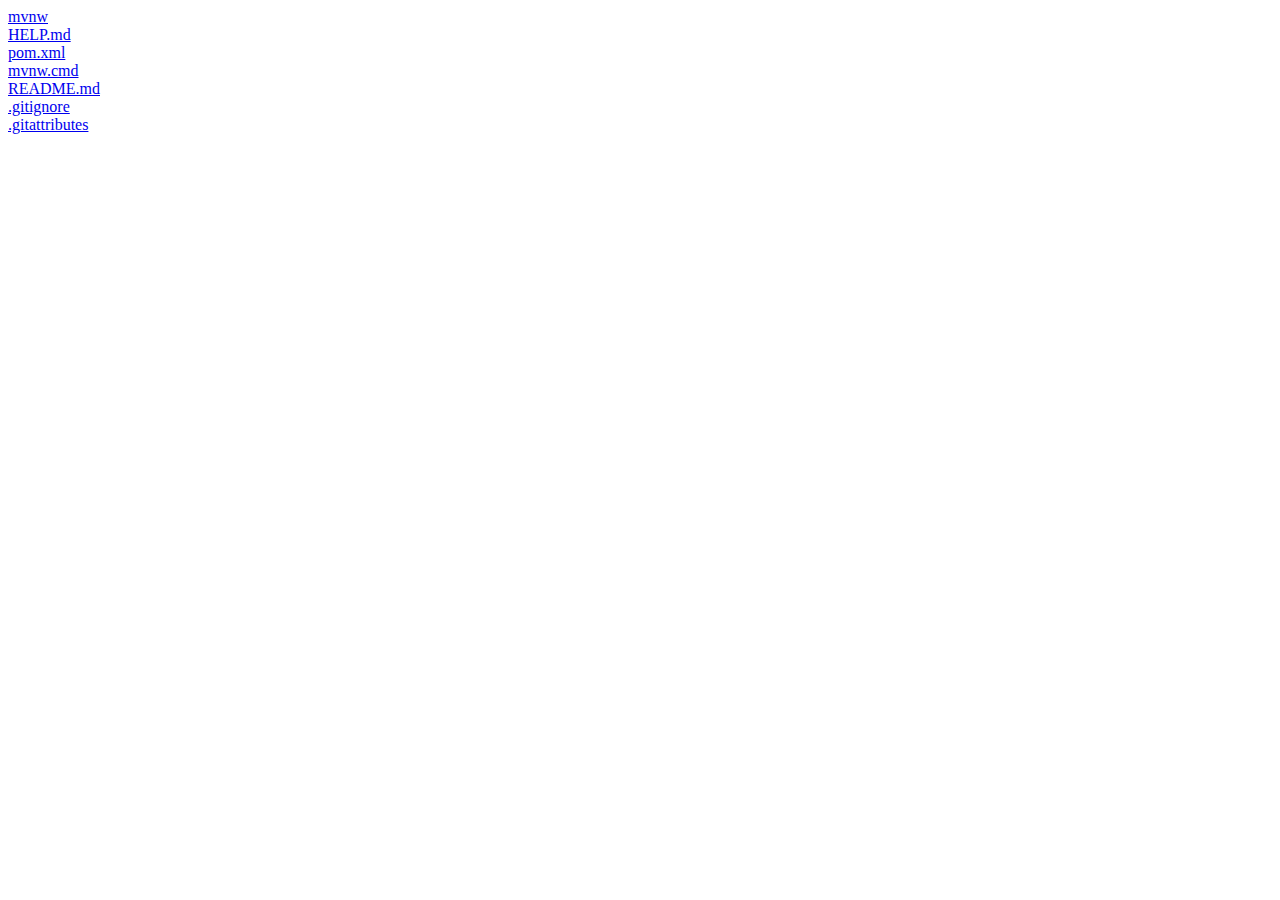
<file: exportToHTML/index.html>
<html><head><title>C:\Users\PICHAU\Downloads\painel-produtos\painel-produtos</title></head><body><a href="mvnw.html">mvnw</a><br /><a href="HELP.md.html">HELP.md</a><br /><a href="pom.xml.html">pom.xml</a><br /><a href="mvnw.cmd.html">mvnw.cmd</a><br /><a href="README.md.html">README.md</a><br /><a href=".gitignore.html">.gitignore</a><br /><a href=".gitattributes.html">.gitattributes</a><br /></body></html>
</file>
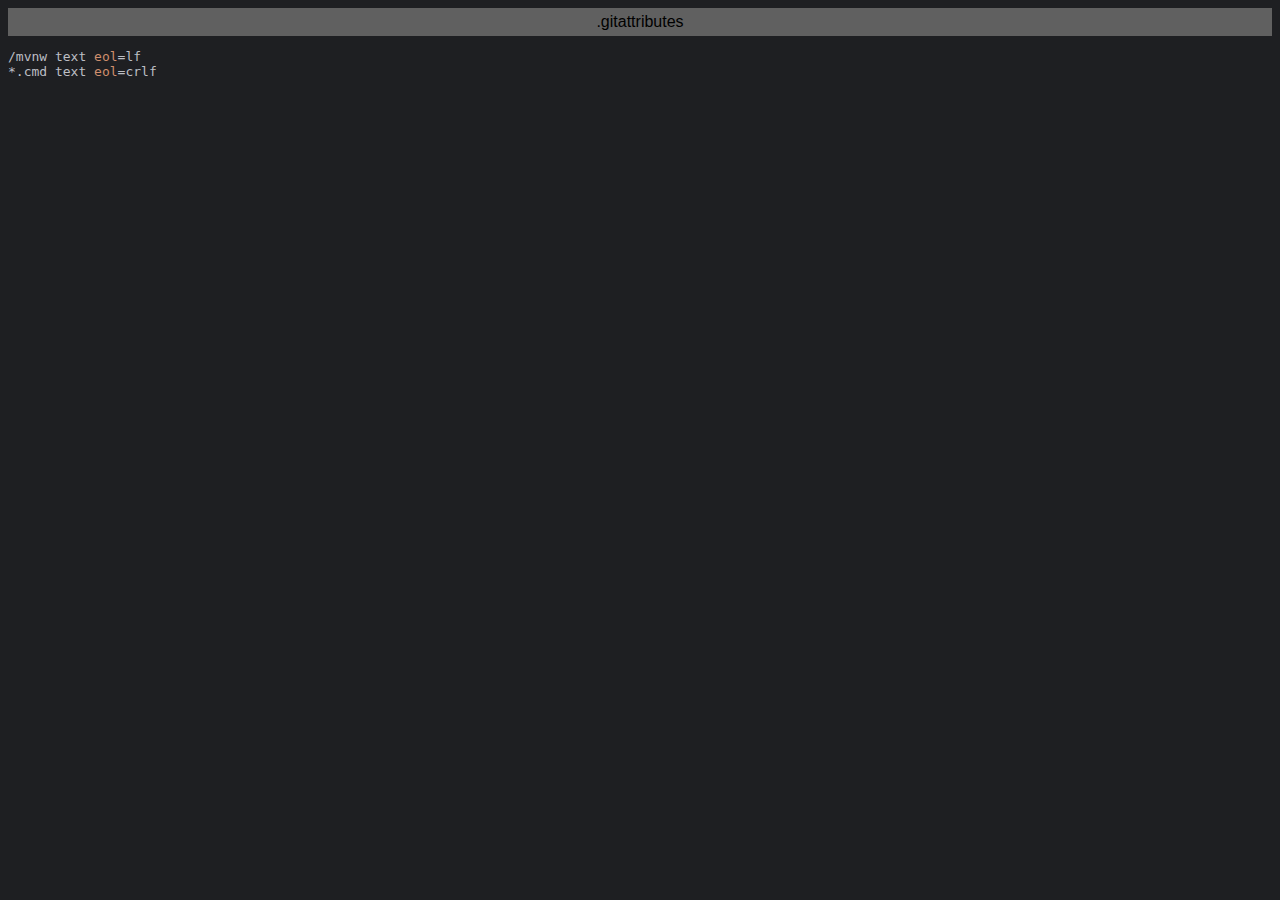
<file: exportToHTML/.gitattributes.html>
<html>
<head>
<title>.gitattributes</title>
<meta http-equiv="Content-Type" content="text/html; charset=utf-8">
<style type="text/css">
.s0 { color: #bcbec4;}
.s1 { color: #cf8e6d;}
.s2 { color: #bcbec4;}
</style>
</head>
<body bgcolor="#1e1f22">
<table CELLSPACING=0 CELLPADDING=5 COLS=1 WIDTH="100%" BGCOLOR="#606060" >
<tr><td><center>
<font face="Arial, Helvetica" color="#000000">
.gitattributes</font>
</center></td></tr></table>
<pre><span class="s0">/mvnw text </span><span class="s1">eol</span><span class="s2">=</span><span class="s0">lf 
*.cmd text </span><span class="s1">eol</span><span class="s2">=</span><span class="s0">crlf 
</span></pre>
</body>
</html>
</file>
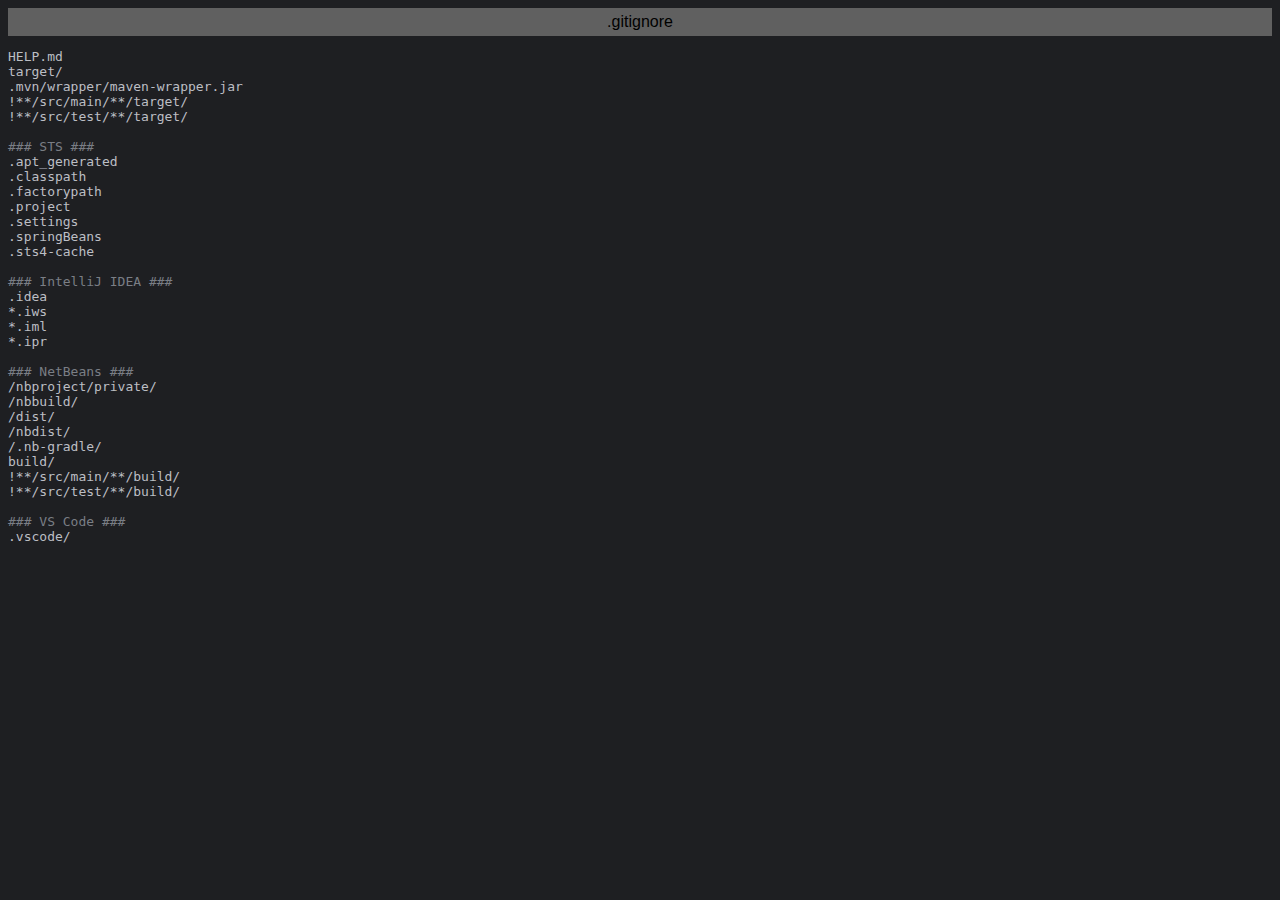
<file: exportToHTML/.gitignore.html>
<html>
<head>
<title>.gitignore</title>
<meta http-equiv="Content-Type" content="text/html; charset=utf-8">
<style type="text/css">
.s0 { color: #bcbec4;}
.s1 { color: #7a7e85;}
</style>
</head>
<body bgcolor="#1e1f22">
<table CELLSPACING=0 CELLPADDING=5 COLS=1 WIDTH="100%" BGCOLOR="#606060" >
<tr><td><center>
<font face="Arial, Helvetica" color="#000000">
.gitignore</font>
</center></td></tr></table>
<pre><span class="s0">HELP.md</span>
<span class="s0">target/</span>
<span class="s0">.mvn/wrapper/maven-wrapper.jar</span>
<span class="s0">!**/src/main/**/target/</span>
<span class="s0">!**/src/test/**/target/</span>

<span class="s1">### STS ###</span>
<span class="s0">.apt_generated</span>
<span class="s0">.classpath</span>
<span class="s0">.factorypath</span>
<span class="s0">.project</span>
<span class="s0">.settings</span>
<span class="s0">.springBeans</span>
<span class="s0">.sts4-cache</span>

<span class="s1">### IntelliJ IDEA ###</span>
<span class="s0">.idea</span>
<span class="s0">*.iws</span>
<span class="s0">*.iml</span>
<span class="s0">*.ipr</span>

<span class="s1">### NetBeans ###</span>
<span class="s0">/nbproject/private/</span>
<span class="s0">/nbbuild/</span>
<span class="s0">/dist/</span>
<span class="s0">/nbdist/</span>
<span class="s0">/.nb-gradle/</span>
<span class="s0">build/</span>
<span class="s0">!**/src/main/**/build/</span>
<span class="s0">!**/src/test/**/build/</span>

<span class="s1">### VS Code ###</span>
<span class="s0">.vscode/</span>
</pre>
</body>
</html>
</file>
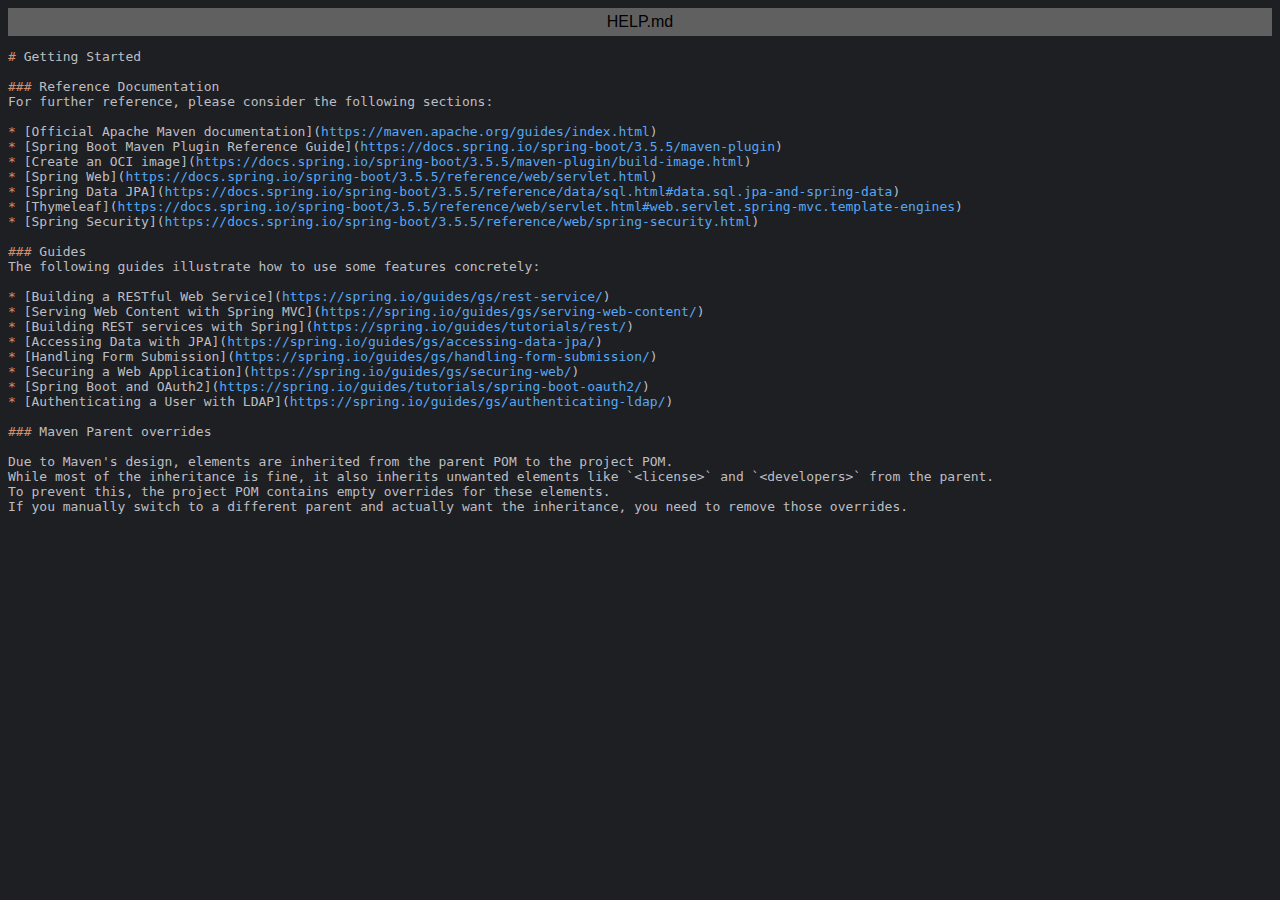
<file: exportToHTML/HELP.md.html>
<html>
<head>
<title>HELP.md</title>
<meta http-equiv="Content-Type" content="text/html; charset=utf-8">
<style type="text/css">
.s0 { color: #cf8e6d;}
.s1 { color: #bcbec4;}
.s2 { color: #bcbec4;}
.s3 { color: #56a8f5;}
</style>
</head>
<body bgcolor="#1e1f22">
<table CELLSPACING=0 CELLPADDING=5 COLS=1 WIDTH="100%" BGCOLOR="#606060" >
<tr><td><center>
<font face="Arial, Helvetica" color="#000000">
HELP.md</font>
</center></td></tr></table>
<pre><span class="s0"># </span><span class="s2">Getting Started</span>

<span class="s0">### </span><span class="s2">Reference Documentation</span>
<span class="s2">For further reference, please consider the following sections</span><span class="s1">:</span>

<span class="s0">* </span><span class="s1">[</span><span class="s2">Official Apache Maven documentation</span><span class="s1">](</span><span class="s3">https://maven.apache.org/guides/index.html</span><span class="s1">)</span>
<span class="s0">* </span><span class="s1">[</span><span class="s2">Spring Boot Maven Plugin Reference Guide</span><span class="s1">](</span><span class="s3">https://docs.spring.io/spring-boot/3.5.5/maven-plugin</span><span class="s1">)</span>
<span class="s0">* </span><span class="s1">[</span><span class="s2">Create an OCI image</span><span class="s1">](</span><span class="s3">https://docs.spring.io/spring-boot/3.5.5/maven-plugin/build-image.html</span><span class="s1">)</span>
<span class="s0">* </span><span class="s1">[</span><span class="s2">Spring Web</span><span class="s1">](</span><span class="s3">https://docs.spring.io/spring-boot/3.5.5/reference/web/servlet.html</span><span class="s1">)</span>
<span class="s0">* </span><span class="s1">[</span><span class="s2">Spring Data JPA</span><span class="s1">](</span><span class="s3">https://docs.spring.io/spring-boot/3.5.5/reference/data/sql.html#data.sql.jpa-and-spring-data</span><span class="s1">)</span>
<span class="s0">* </span><span class="s1">[</span><span class="s2">Thymeleaf</span><span class="s1">](</span><span class="s3">https://docs.spring.io/spring-boot/3.5.5/reference/web/servlet.html#web.servlet.spring-mvc.template-engines</span><span class="s1">)</span>
<span class="s0">* </span><span class="s1">[</span><span class="s2">Spring Security</span><span class="s1">](</span><span class="s3">https://docs.spring.io/spring-boot/3.5.5/reference/web/spring-security.html</span><span class="s1">)</span>

<span class="s0">### </span><span class="s2">Guides</span>
<span class="s2">The following guides illustrate how to use some features concretely</span><span class="s1">:</span>

<span class="s0">* </span><span class="s1">[</span><span class="s2">Building a RESTful Web Service</span><span class="s1">](</span><span class="s3">https://spring.io/guides/gs/rest-service/</span><span class="s1">)</span>
<span class="s0">* </span><span class="s1">[</span><span class="s2">Serving Web Content with Spring MVC</span><span class="s1">](</span><span class="s3">https://spring.io/guides/gs/serving-web-content/</span><span class="s1">)</span>
<span class="s0">* </span><span class="s1">[</span><span class="s2">Building REST services with Spring</span><span class="s1">](</span><span class="s3">https://spring.io/guides/tutorials/rest/</span><span class="s1">)</span>
<span class="s0">* </span><span class="s1">[</span><span class="s2">Accessing Data with JPA</span><span class="s1">](</span><span class="s3">https://spring.io/guides/gs/accessing-data-jpa/</span><span class="s1">)</span>
<span class="s0">* </span><span class="s1">[</span><span class="s2">Handling Form Submission</span><span class="s1">](</span><span class="s3">https://spring.io/guides/gs/handling-form-submission/</span><span class="s1">)</span>
<span class="s0">* </span><span class="s1">[</span><span class="s2">Securing a Web Application</span><span class="s1">](</span><span class="s3">https://spring.io/guides/gs/securing-web/</span><span class="s1">)</span>
<span class="s0">* </span><span class="s1">[</span><span class="s2">Spring Boot and OAuth2</span><span class="s1">](</span><span class="s3">https://spring.io/guides/tutorials/spring-boot-oauth2/</span><span class="s1">)</span>
<span class="s0">* </span><span class="s1">[</span><span class="s2">Authenticating a User with LDAP</span><span class="s1">](</span><span class="s3">https://spring.io/guides/gs/authenticating-ldap/</span><span class="s1">)</span>

<span class="s0">### </span><span class="s2">Maven Parent overrides</span>

<span class="s2">Due to Maven's design, elements are inherited from the parent POM to the project POM.</span>
<span class="s2">While most of the inheritance is fine, it also inherits unwanted elements like `</span><span class="s1">&lt;license&gt;</span><span class="s2">` and `</span><span class="s1">&lt;developers&gt;</span><span class="s2">` from the parent.</span>
<span class="s2">To prevent this, the project POM contains empty overrides for these elements.</span>
<span class="s2">If you manually switch to a different parent and actually want the inheritance, you need to remove those overrides.</span>

</pre>
</body>
</html>
</file>
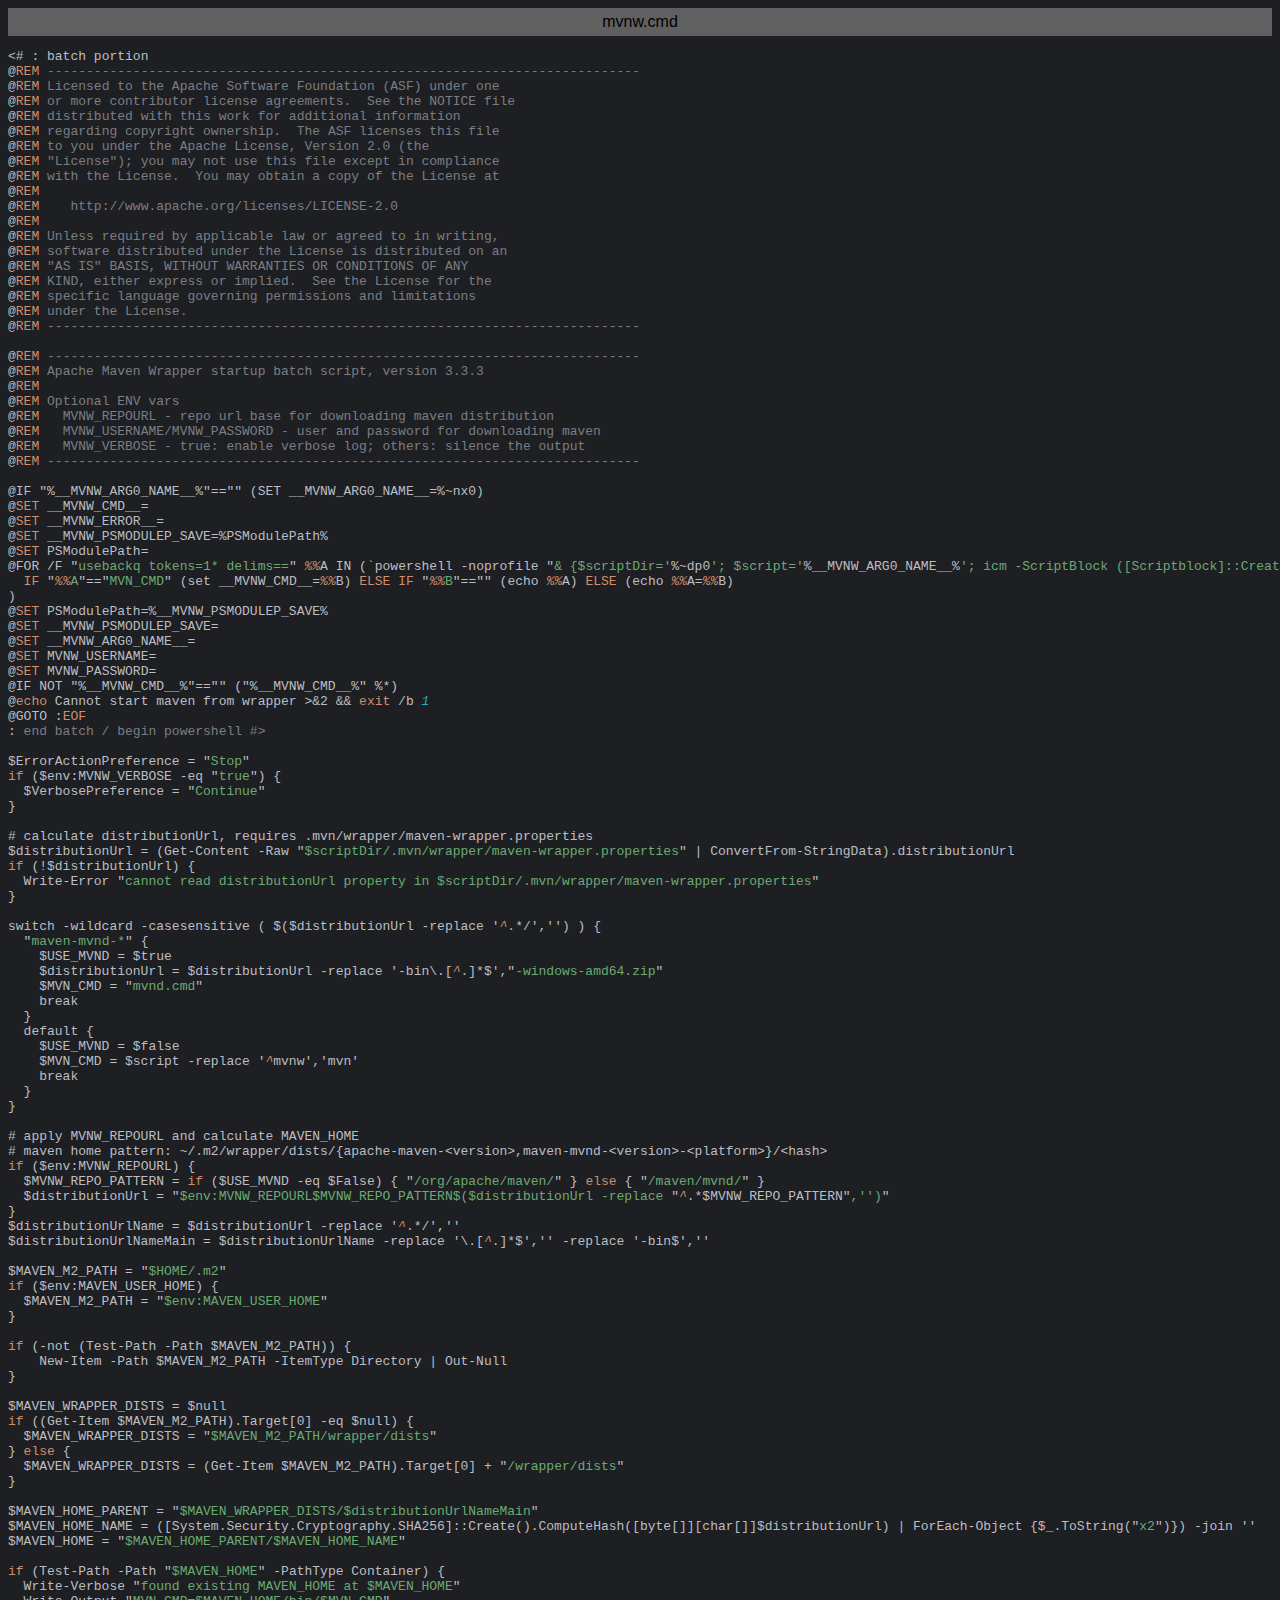
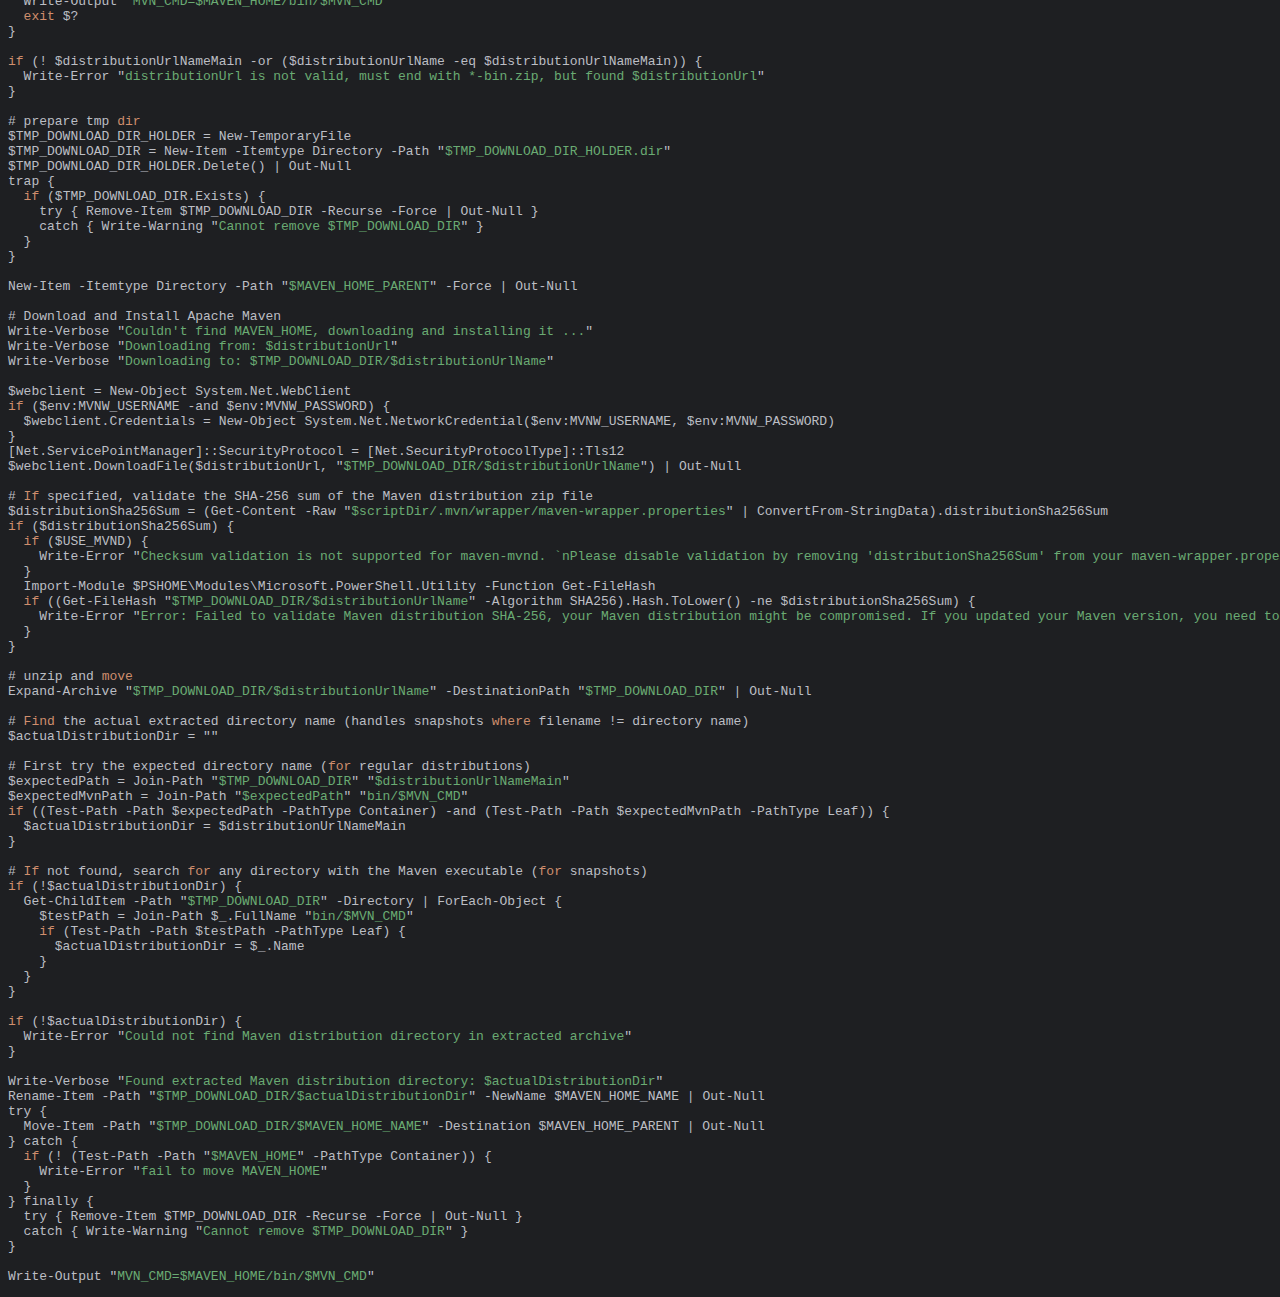
<file: exportToHTML/mvnw.cmd.html>
<html>
<head>
<title>mvnw.cmd</title>
<meta http-equiv="Content-Type" content="text/html; charset=utf-8">
<style type="text/css">
.s0 { color: #bcbec4;}
.s1 { color: #bcbec4;}
.s2 { color: #cf8e6d;}
.s3 { color: #7a7e85;}
.s4 { color: #6aab73;}
.s5 { color: #cf8e6d; font-style: italic;}
.s6 { color: #2aacb8; font-style: italic;}
</style>
</head>
<body bgcolor="#1e1f22">
<table CELLSPACING=0 CELLPADDING=5 COLS=1 WIDTH="100%" BGCOLOR="#606060" >
<tr><td><center>
<font face="Arial, Helvetica" color="#000000">
mvnw.cmd</font>
</center></td></tr></table>
<pre><span class="s0">&lt;</span><span class="s1"># : batch portion 
</span><span class="s0">@</span><span class="s2">REM </span><span class="s3">---------------------------------------------------------------------------- 
</span><span class="s0">@</span><span class="s2">REM </span><span class="s3">Licensed to the Apache Software Foundation (ASF) under one 
</span><span class="s0">@</span><span class="s2">REM </span><span class="s3">or more contributor license agreements.  See the NOTICE file 
</span><span class="s0">@</span><span class="s2">REM </span><span class="s3">distributed with this work for additional information 
</span><span class="s0">@</span><span class="s2">REM </span><span class="s3">regarding copyright ownership.  The ASF licenses this file 
</span><span class="s0">@</span><span class="s2">REM </span><span class="s3">to you under the Apache License, Version 2.0 (the 
</span><span class="s0">@</span><span class="s2">REM </span><span class="s3">&quot;License&quot;); you may not use this file except in compliance 
</span><span class="s0">@</span><span class="s2">REM </span><span class="s3">with the License.  You may obtain a copy of the License at 
</span><span class="s0">@</span><span class="s2">REM</span>
<span class="s0">@</span><span class="s2">REM    </span><span class="s3">http://www.apache.org/licenses/LICENSE-2.0 
</span><span class="s0">@</span><span class="s2">REM</span>
<span class="s0">@</span><span class="s2">REM </span><span class="s3">Unless required by applicable law or agreed to in writing, 
</span><span class="s0">@</span><span class="s2">REM </span><span class="s3">software distributed under the License is distributed on an 
</span><span class="s0">@</span><span class="s2">REM </span><span class="s3">&quot;AS IS&quot; BASIS, WITHOUT WARRANTIES OR CONDITIONS OF ANY 
</span><span class="s0">@</span><span class="s2">REM </span><span class="s3">KIND, either express or implied.  See the License for the 
</span><span class="s0">@</span><span class="s2">REM </span><span class="s3">specific language governing permissions and limitations 
</span><span class="s0">@</span><span class="s2">REM </span><span class="s3">under the License. 
</span><span class="s0">@</span><span class="s2">REM </span><span class="s3">---------------------------------------------------------------------------- 
</span>
<span class="s0">@</span><span class="s2">REM </span><span class="s3">---------------------------------------------------------------------------- 
</span><span class="s0">@</span><span class="s2">REM </span><span class="s3">Apache Maven Wrapper startup batch script, version 3.3.3 
</span><span class="s0">@</span><span class="s2">REM</span>
<span class="s0">@</span><span class="s2">REM </span><span class="s3">Optional ENV vars 
</span><span class="s0">@</span><span class="s2">REM   </span><span class="s3">MVNW_REPOURL - repo url base for downloading maven distribution 
</span><span class="s0">@</span><span class="s2">REM   </span><span class="s3">MVNW_USERNAME/MVNW_PASSWORD - user and password for downloading maven 
</span><span class="s0">@</span><span class="s2">REM   </span><span class="s3">MVNW_VERBOSE - true: enable verbose log; others: silence the output 
</span><span class="s0">@</span><span class="s2">REM </span><span class="s3">---------------------------------------------------------------------------- 
</span>
<span class="s0">@</span><span class="s1">IF </span><span class="s0">&quot;%__MVNW_ARG0_NAME__%&quot;==&quot;&quot; (</span><span class="s1">SET __MVNW_ARG0_NAME__=</span><span class="s0">%~nx0)</span>
<span class="s0">@</span><span class="s2">SET </span><span class="s0">__MVNW_CMD__=</span>
<span class="s0">@</span><span class="s2">SET </span><span class="s0">__MVNW_ERROR__=</span>
<span class="s0">@</span><span class="s2">SET </span><span class="s0">__MVNW_PSMODULEP_SAVE=%PSModulePath%</span>
<span class="s0">@</span><span class="s2">SET </span><span class="s0">PSModulePath=</span>
<span class="s0">@</span><span class="s1">FOR /F </span><span class="s0">&quot;</span><span class="s4">usebackq tokens=1* delims==</span><span class="s0">&quot; </span><span class="s5">%%</span><span class="s1">A IN </span><span class="s0">(</span><span class="s1">`powershell -noprofile </span><span class="s0">&quot;</span><span class="s4">&amp; {$scriptDir='</span><span class="s0">%~dp0</span><span class="s4">'; $script='</span><span class="s0">%__MVNW_ARG0_NAME__%</span><span class="s4">'; icm -ScriptBlock ([Scriptblock]::Create((Get-Content -Raw '</span><span class="s0">%~f0</span><span class="s4">'))) -NoNewScope}</span><span class="s0">&quot;</span><span class="s1">`</span><span class="s0">) </span><span class="s1">DO </span><span class="s0">@(</span>
  <span class="s2">IF </span><span class="s0">&quot;</span><span class="s5">%%</span><span class="s4">A</span><span class="s0">&quot;==&quot;</span><span class="s4">MVN_CMD</span><span class="s0">&quot; (</span><span class="s1">set __MVNW_CMD__=</span><span class="s5">%%</span><span class="s1">B</span><span class="s0">) </span><span class="s2">ELSE IF </span><span class="s0">&quot;</span><span class="s5">%%</span><span class="s4">B</span><span class="s0">&quot;==&quot;&quot; (</span><span class="s1">echo </span><span class="s5">%%</span><span class="s1">A</span><span class="s0">) </span><span class="s2">ELSE </span><span class="s0">(</span><span class="s1">echo </span><span class="s5">%%</span><span class="s1">A=</span><span class="s5">%%</span><span class="s1">B</span><span class="s0">)</span>
<span class="s0">)</span>
<span class="s0">@</span><span class="s2">SET </span><span class="s0">PSModulePath=%__MVNW_PSMODULEP_SAVE%</span>
<span class="s0">@</span><span class="s2">SET </span><span class="s0">__MVNW_PSMODULEP_SAVE=</span>
<span class="s0">@</span><span class="s2">SET </span><span class="s0">__MVNW_ARG0_NAME__=</span>
<span class="s0">@</span><span class="s2">SET </span><span class="s0">MVNW_USERNAME=</span>
<span class="s0">@</span><span class="s2">SET </span><span class="s0">MVNW_PASSWORD=</span>
<span class="s0">@</span><span class="s1">IF </span><span class="s0">NOT &quot;%__MVNW_CMD__%&quot;==&quot;&quot; (&quot;%__MVNW_CMD__%&quot; %*)</span>
<span class="s0">@</span><span class="s2">echo </span><span class="s1">Cannot start maven from wrapper </span><span class="s0">&gt;&amp;</span><span class="s1">2 </span><span class="s0">&amp;&amp; </span><span class="s2">exit </span><span class="s1">/b </span><span class="s6">1</span>
<span class="s0">@</span><span class="s1">GOTO </span><span class="s0">:</span><span class="s2">EOF</span>
<span class="s0">: </span><span class="s3">end batch / begin powershell #&gt;</span>

<span class="s1">$ErrorActionPreference = </span><span class="s0">&quot;</span><span class="s4">Stop</span><span class="s0">&quot;</span>
<span class="s2">if </span><span class="s0">(</span><span class="s1">$env:MVNW_VERBOSE -eq </span><span class="s0">&quot;</span><span class="s4">true</span><span class="s0">&quot;) </span><span class="s1">{ 
  $VerbosePreference = </span><span class="s0">&quot;</span><span class="s4">Continue</span><span class="s0">&quot;</span>
<span class="s1">} 
</span>
<span class="s1"># calculate distributionUrl, requires .mvn/wrapper/maven-wrapper.properties 
$distributionUrl = </span><span class="s0">(</span><span class="s1">Get-Content -Raw </span><span class="s0">&quot;</span><span class="s4">$scriptDir/.mvn/wrapper/maven-wrapper.properties</span><span class="s0">&quot; | </span><span class="s1">ConvertFrom-StringData</span><span class="s0">)</span><span class="s1">.distributionUrl 
</span><span class="s2">if </span><span class="s0">(</span><span class="s1">!$distributionUrl</span><span class="s0">) </span><span class="s1">{ 
  Write-Error </span><span class="s0">&quot;</span><span class="s4">cannot read distributionUrl property in $scriptDir/.mvn/wrapper/maven-wrapper.properties</span><span class="s0">&quot;</span>
<span class="s1">} 
</span>
<span class="s1">switch -wildcard -casesensitive </span><span class="s0">( </span><span class="s1">$</span><span class="s0">(</span><span class="s1">$distributionUrl -replace '</span><span class="s5">^</span><span class="s1">.*/'</span><span class="s0">,</span><span class="s1">''</span><span class="s0">) ) </span><span class="s1">{ 
  </span><span class="s0">&quot;</span><span class="s4">maven-mvnd-*</span><span class="s0">&quot; </span><span class="s1">{ 
    $USE_MVND = $true 
    $distributionUrl = $distributionUrl -replace '-bin\.[</span><span class="s5">^</span><span class="s1">.]*$',</span><span class="s0">&quot;</span><span class="s4">-windows-amd64.zip</span><span class="s0">&quot;</span>
    <span class="s1">$MVN_CMD = </span><span class="s0">&quot;</span><span class="s4">mvnd.cmd</span><span class="s0">&quot;</span>
    <span class="s1">break 
  } 
  default { 
    $USE_MVND = $false 
    $MVN_CMD = $script -replace '</span><span class="s5">^</span><span class="s1">mvnw','mvn' 
    break 
  } 
} 
</span>
<span class="s1"># apply MVNW_REPOURL and calculate MAVEN_HOME 
# maven home pattern: ~/.m2/wrapper/dists/{apache-maven-</span><span class="s0">&lt;</span><span class="s1">version</span><span class="s0">&gt;</span><span class="s1">,maven-mvnd-</span><span class="s0">&lt;</span><span class="s1">version</span><span class="s0">&gt;</span><span class="s1">-</span><span class="s0">&lt;</span><span class="s1">platform</span><span class="s0">&gt;</span><span class="s1">}/</span><span class="s0">&lt;</span><span class="s1">hash</span><span class="s0">&gt;</span>
<span class="s2">if </span><span class="s0">(</span><span class="s1">$env:MVNW_REPOURL</span><span class="s0">) </span><span class="s1">{ 
  $MVNW_REPO_PATTERN = </span><span class="s2">if </span><span class="s0">(</span><span class="s1">$USE_MVND -eq $False</span><span class="s0">) </span><span class="s1">{ </span><span class="s0">&quot;</span><span class="s4">/org/apache/maven/</span><span class="s0">&quot; </span><span class="s1">} </span><span class="s2">else </span><span class="s1">{ </span><span class="s0">&quot;</span><span class="s4">/maven/mvnd/</span><span class="s0">&quot; </span><span class="s1">} 
  $distributionUrl = </span><span class="s0">&quot;</span><span class="s4">$env:MVNW_REPOURL$MVNW_REPO_PATTERN$($distributionUrl -replace </span><span class="s0">&quot;</span><span class="s5">^</span><span class="s1">.*$MVNW_REPO_PATTERN</span><span class="s0">&quot;</span><span class="s4">,'')</span><span class="s0">&quot;</span>
<span class="s1">} 
$distributionUrlName = $distributionUrl -replace '</span><span class="s5">^</span><span class="s1">.*/','' 
$distributionUrlNameMain = $distributionUrlName -replace '\.[</span><span class="s5">^</span><span class="s1">.]*$','' -replace '-bin$','' 
</span>
<span class="s1">$MAVEN_M2_PATH = </span><span class="s0">&quot;</span><span class="s4">$HOME/.m2</span><span class="s0">&quot;</span>
<span class="s2">if </span><span class="s0">(</span><span class="s1">$env:MAVEN_USER_HOME</span><span class="s0">) </span><span class="s1">{ 
  $MAVEN_M2_PATH = </span><span class="s0">&quot;</span><span class="s4">$env:MAVEN_USER_HOME</span><span class="s0">&quot;</span>
<span class="s1">} 
</span>
<span class="s2">if </span><span class="s0">(</span><span class="s1">-not </span><span class="s0">(</span><span class="s1">Test-Path -Path $MAVEN_M2_PATH</span><span class="s0">)) </span><span class="s1">{ 
    New-Item -Path $MAVEN_M2_PATH -ItemType Directory </span><span class="s0">| </span><span class="s1">Out-Null 
} 
</span>
<span class="s1">$MAVEN_WRAPPER_DISTS = $null 
</span><span class="s2">if </span><span class="s0">((</span><span class="s1">Get-Item $MAVEN_M2_PATH</span><span class="s0">)</span><span class="s1">.Target[0] -eq $null</span><span class="s0">) </span><span class="s1">{ 
  $MAVEN_WRAPPER_DISTS = </span><span class="s0">&quot;</span><span class="s4">$MAVEN_M2_PATH/wrapper/dists</span><span class="s0">&quot;</span>
<span class="s1">} </span><span class="s2">else </span><span class="s1">{ 
  $MAVEN_WRAPPER_DISTS = </span><span class="s0">(</span><span class="s1">Get-Item $MAVEN_M2_PATH</span><span class="s0">)</span><span class="s1">.Target[0] + </span><span class="s0">&quot;</span><span class="s4">/wrapper/dists</span><span class="s0">&quot;</span>
<span class="s1">} 
</span>
<span class="s1">$MAVEN_HOME_PARENT = </span><span class="s0">&quot;</span><span class="s4">$MAVEN_WRAPPER_DISTS/$distributionUrlNameMain</span><span class="s0">&quot;</span>
<span class="s1">$MAVEN_HOME_NAME = </span><span class="s0">(</span><span class="s1">[System.Security.Cryptography.SHA256]::Create</span><span class="s0">()</span><span class="s1">.ComputeHash</span><span class="s0">(</span><span class="s1">[byte[]][char[]]$distributionUrl</span><span class="s0">) | </span><span class="s1">ForEach-Object {$_.ToString</span><span class="s0">(&quot;</span><span class="s4">x2</span><span class="s0">&quot;)</span><span class="s1">}</span><span class="s0">) </span><span class="s1">-join '' 
$MAVEN_HOME = </span><span class="s0">&quot;</span><span class="s4">$MAVEN_HOME_PARENT/$MAVEN_HOME_NAME</span><span class="s0">&quot;</span>

<span class="s2">if </span><span class="s0">(</span><span class="s1">Test-Path -Path </span><span class="s0">&quot;</span><span class="s4">$MAVEN_HOME</span><span class="s0">&quot; </span><span class="s1">-PathType Container</span><span class="s0">) </span><span class="s1">{ 
  Write-Verbose </span><span class="s0">&quot;</span><span class="s4">found existing MAVEN_HOME at $MAVEN_HOME</span><span class="s0">&quot;</span>
  <span class="s1">Write-Output </span><span class="s0">&quot;</span><span class="s4">MVN_CMD=$MAVEN_HOME/bin/$MVN_CMD</span><span class="s0">&quot;</span>
  <span class="s2">exit </span><span class="s1">$? 
} 
</span>
<span class="s2">if </span><span class="s0">(</span><span class="s1">! $distributionUrlNameMain -or </span><span class="s0">(</span><span class="s1">$distributionUrlName -eq $distributionUrlNameMain</span><span class="s0">)) </span><span class="s1">{ 
  Write-Error </span><span class="s0">&quot;</span><span class="s4">distributionUrl is not valid, must end with *-bin.zip, but found $distributionUrl</span><span class="s0">&quot;</span>
<span class="s1">} 
</span>
<span class="s1"># prepare tmp </span><span class="s2">dir</span>
<span class="s1">$TMP_DOWNLOAD_DIR_HOLDER = New-TemporaryFile 
$TMP_DOWNLOAD_DIR = New-Item -Itemtype Directory -Path </span><span class="s0">&quot;</span><span class="s4">$TMP_DOWNLOAD_DIR_HOLDER.dir</span><span class="s0">&quot;</span>
<span class="s1">$TMP_DOWNLOAD_DIR_HOLDER.Delete</span><span class="s0">() | </span><span class="s1">Out-Null 
trap { 
  </span><span class="s2">if </span><span class="s0">(</span><span class="s1">$TMP_DOWNLOAD_DIR.Exists</span><span class="s0">) </span><span class="s1">{ 
    try { Remove-Item $TMP_DOWNLOAD_DIR -Recurse -Force </span><span class="s0">| </span><span class="s1">Out-Null } 
    catch { Write-Warning </span><span class="s0">&quot;</span><span class="s4">Cannot remove $TMP_DOWNLOAD_DIR</span><span class="s0">&quot; </span><span class="s1">} 
  } 
} 
</span>
<span class="s1">New-Item -Itemtype Directory -Path </span><span class="s0">&quot;</span><span class="s4">$MAVEN_HOME_PARENT</span><span class="s0">&quot; </span><span class="s1">-Force </span><span class="s0">| </span><span class="s1">Out-Null 
</span>
<span class="s1"># Download and Install Apache Maven 
Write-Verbose </span><span class="s0">&quot;</span><span class="s4">Couldn't find MAVEN_HOME, downloading and installing it ...</span><span class="s0">&quot;</span>
<span class="s1">Write-Verbose </span><span class="s0">&quot;</span><span class="s4">Downloading from: $distributionUrl</span><span class="s0">&quot;</span>
<span class="s1">Write-Verbose </span><span class="s0">&quot;</span><span class="s4">Downloading to: $TMP_DOWNLOAD_DIR/$distributionUrlName</span><span class="s0">&quot;</span>

<span class="s1">$webclient = New-Object System.Net.WebClient 
</span><span class="s2">if </span><span class="s0">(</span><span class="s1">$env:MVNW_USERNAME -and $env:MVNW_PASSWORD</span><span class="s0">) </span><span class="s1">{ 
  $webclient.Credentials = New-Object System.Net.NetworkCredential</span><span class="s0">(</span><span class="s1">$env:MVNW_USERNAME</span><span class="s0">, </span><span class="s1">$env:MVNW_PASSWORD</span><span class="s0">)</span>
<span class="s1">} 
[Net.ServicePointManager]::SecurityProtocol = [Net.SecurityProtocolType]::Tls12 
$webclient.DownloadFile</span><span class="s0">(</span><span class="s1">$distributionUrl</span><span class="s0">, &quot;</span><span class="s4">$TMP_DOWNLOAD_DIR/$distributionUrlName</span><span class="s0">&quot;) | </span><span class="s1">Out-Null 
</span>
<span class="s1"># </span><span class="s2">If </span><span class="s1">specified, validate the SHA-256 sum of the Maven distribution zip file 
$distributionSha256Sum = </span><span class="s0">(</span><span class="s1">Get-Content -Raw </span><span class="s0">&quot;</span><span class="s4">$scriptDir/.mvn/wrapper/maven-wrapper.properties</span><span class="s0">&quot; | </span><span class="s1">ConvertFrom-StringData</span><span class="s0">)</span><span class="s1">.distributionSha256Sum 
</span><span class="s2">if </span><span class="s0">(</span><span class="s1">$distributionSha256Sum</span><span class="s0">) </span><span class="s1">{ 
  </span><span class="s2">if </span><span class="s0">(</span><span class="s1">$USE_MVND</span><span class="s0">) </span><span class="s1">{ 
    Write-Error </span><span class="s0">&quot;</span><span class="s4">Checksum validation is not supported for maven-mvnd. `nPlease disable validation by removing 'distributionSha256Sum' from your maven-wrapper.properties.</span><span class="s0">&quot;</span>
  <span class="s1">} 
  Import-Module $PSHOME\Modules\Microsoft.PowerShell.Utility -Function Get-FileHash 
  </span><span class="s2">if </span><span class="s0">((</span><span class="s1">Get-FileHash </span><span class="s0">&quot;</span><span class="s4">$TMP_DOWNLOAD_DIR/$distributionUrlName</span><span class="s0">&quot; </span><span class="s1">-Algorithm SHA256</span><span class="s0">)</span><span class="s1">.Hash.ToLower</span><span class="s0">() </span><span class="s1">-ne $distributionSha256Sum</span><span class="s0">) </span><span class="s1">{ 
    Write-Error </span><span class="s0">&quot;</span><span class="s4">Error: Failed to validate Maven distribution SHA-256, your Maven distribution might be compromised. If you updated your Maven version, you need to update the specified distributionSha256Sum property.</span><span class="s0">&quot;</span>
  <span class="s1">} 
} 
</span>
<span class="s1"># unzip and </span><span class="s2">move</span>
<span class="s1">Expand-Archive </span><span class="s0">&quot;</span><span class="s4">$TMP_DOWNLOAD_DIR/$distributionUrlName</span><span class="s0">&quot; </span><span class="s1">-DestinationPath </span><span class="s0">&quot;</span><span class="s4">$TMP_DOWNLOAD_DIR</span><span class="s0">&quot; | </span><span class="s1">Out-Null 
</span>
<span class="s1"># </span><span class="s2">Find </span><span class="s1">the actual extracted directory name </span><span class="s0">(</span><span class="s1">handles snapshots </span><span class="s2">where </span><span class="s1">filename != directory name</span><span class="s0">)</span>
<span class="s1">$actualDistributionDir = </span><span class="s0">&quot;&quot;</span>

<span class="s1"># First try the expected directory name </span><span class="s0">(</span><span class="s2">for </span><span class="s1">regular distributions) 
$expectedPath = Join-Path </span><span class="s0">&quot;</span><span class="s4">$TMP_DOWNLOAD_DIR</span><span class="s0">&quot; &quot;</span><span class="s4">$distributionUrlNameMain</span><span class="s0">&quot;</span>
<span class="s1">$expectedMvnPath = Join-Path </span><span class="s0">&quot;</span><span class="s4">$expectedPath</span><span class="s0">&quot; &quot;</span><span class="s4">bin/$MVN_CMD</span><span class="s0">&quot;</span>
<span class="s2">if </span><span class="s0">((</span><span class="s1">Test-Path -Path $expectedPath -PathType Container</span><span class="s0">) </span><span class="s1">-and </span><span class="s0">(</span><span class="s1">Test-Path -Path $expectedMvnPath -PathType Leaf</span><span class="s0">)) </span><span class="s1">{ 
  $actualDistributionDir = $distributionUrlNameMain 
} 
</span>
<span class="s1"># </span><span class="s2">If </span><span class="s0">not </span><span class="s1">found</span><span class="s0">, </span><span class="s1">search </span><span class="s2">for </span><span class="s1">any directory with the Maven executable </span><span class="s0">(</span><span class="s2">for </span><span class="s1">snapshots) 
</span><span class="s2">if </span><span class="s0">(</span><span class="s1">!$actualDistributionDir</span><span class="s0">) </span><span class="s1">{ 
  Get-ChildItem -Path </span><span class="s0">&quot;</span><span class="s4">$TMP_DOWNLOAD_DIR</span><span class="s0">&quot; </span><span class="s1">-Directory </span><span class="s0">| </span><span class="s1">ForEach-Object { 
    $testPath = Join-Path $_.FullName </span><span class="s0">&quot;</span><span class="s4">bin/$MVN_CMD</span><span class="s0">&quot;</span>
    <span class="s2">if </span><span class="s0">(</span><span class="s1">Test-Path -Path $testPath -PathType Leaf</span><span class="s0">) </span><span class="s1">{ 
      $actualDistributionDir = $_.Name 
    } 
  } 
} 
</span>
<span class="s2">if </span><span class="s0">(</span><span class="s1">!$actualDistributionDir</span><span class="s0">) </span><span class="s1">{ 
  Write-Error </span><span class="s0">&quot;</span><span class="s4">Could not find Maven distribution directory in extracted archive</span><span class="s0">&quot;</span>
<span class="s1">} 
</span>
<span class="s1">Write-Verbose </span><span class="s0">&quot;</span><span class="s4">Found extracted Maven distribution directory: $actualDistributionDir</span><span class="s0">&quot;</span>
<span class="s1">Rename-Item -Path </span><span class="s0">&quot;</span><span class="s4">$TMP_DOWNLOAD_DIR/$actualDistributionDir</span><span class="s0">&quot; </span><span class="s1">-NewName $MAVEN_HOME_NAME </span><span class="s0">| </span><span class="s1">Out-Null 
try { 
  Move-Item -Path </span><span class="s0">&quot;</span><span class="s4">$TMP_DOWNLOAD_DIR/$MAVEN_HOME_NAME</span><span class="s0">&quot; </span><span class="s1">-Destination $MAVEN_HOME_PARENT </span><span class="s0">| </span><span class="s1">Out-Null 
} catch { 
  </span><span class="s2">if </span><span class="s0">(</span><span class="s1">! </span><span class="s0">(</span><span class="s1">Test-Path -Path </span><span class="s0">&quot;</span><span class="s4">$MAVEN_HOME</span><span class="s0">&quot; </span><span class="s1">-PathType Container</span><span class="s0">)) </span><span class="s1">{ 
    Write-Error </span><span class="s0">&quot;</span><span class="s4">fail to move MAVEN_HOME</span><span class="s0">&quot;</span>
  <span class="s1">} 
} finally { 
  try { Remove-Item $TMP_DOWNLOAD_DIR -Recurse -Force </span><span class="s0">| </span><span class="s1">Out-Null } 
  catch { Write-Warning </span><span class="s0">&quot;</span><span class="s4">Cannot remove $TMP_DOWNLOAD_DIR</span><span class="s0">&quot; </span><span class="s1">} 
} 
</span>
<span class="s1">Write-Output </span><span class="s0">&quot;</span><span class="s4">MVN_CMD=$MAVEN_HOME/bin/$MVN_CMD</span><span class="s0">&quot;</span>
</pre>
</body>
</html>
</file>
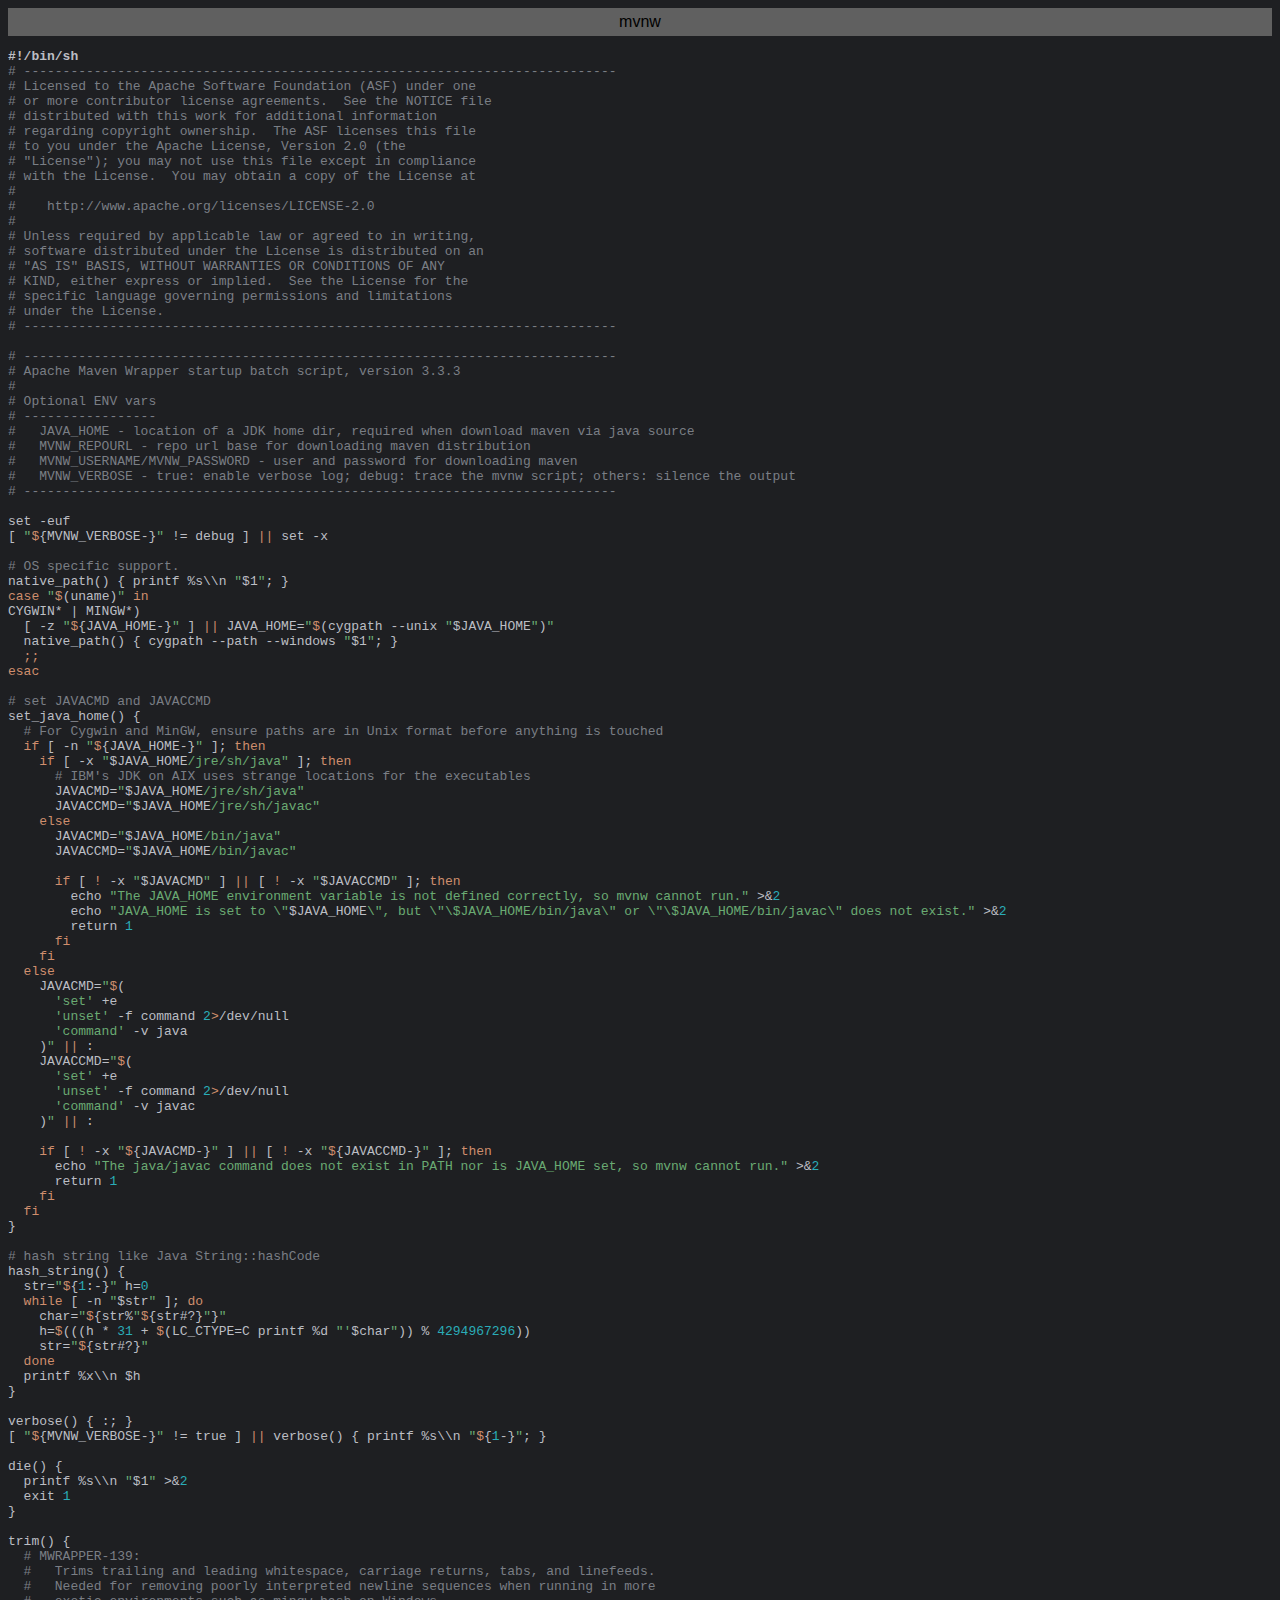
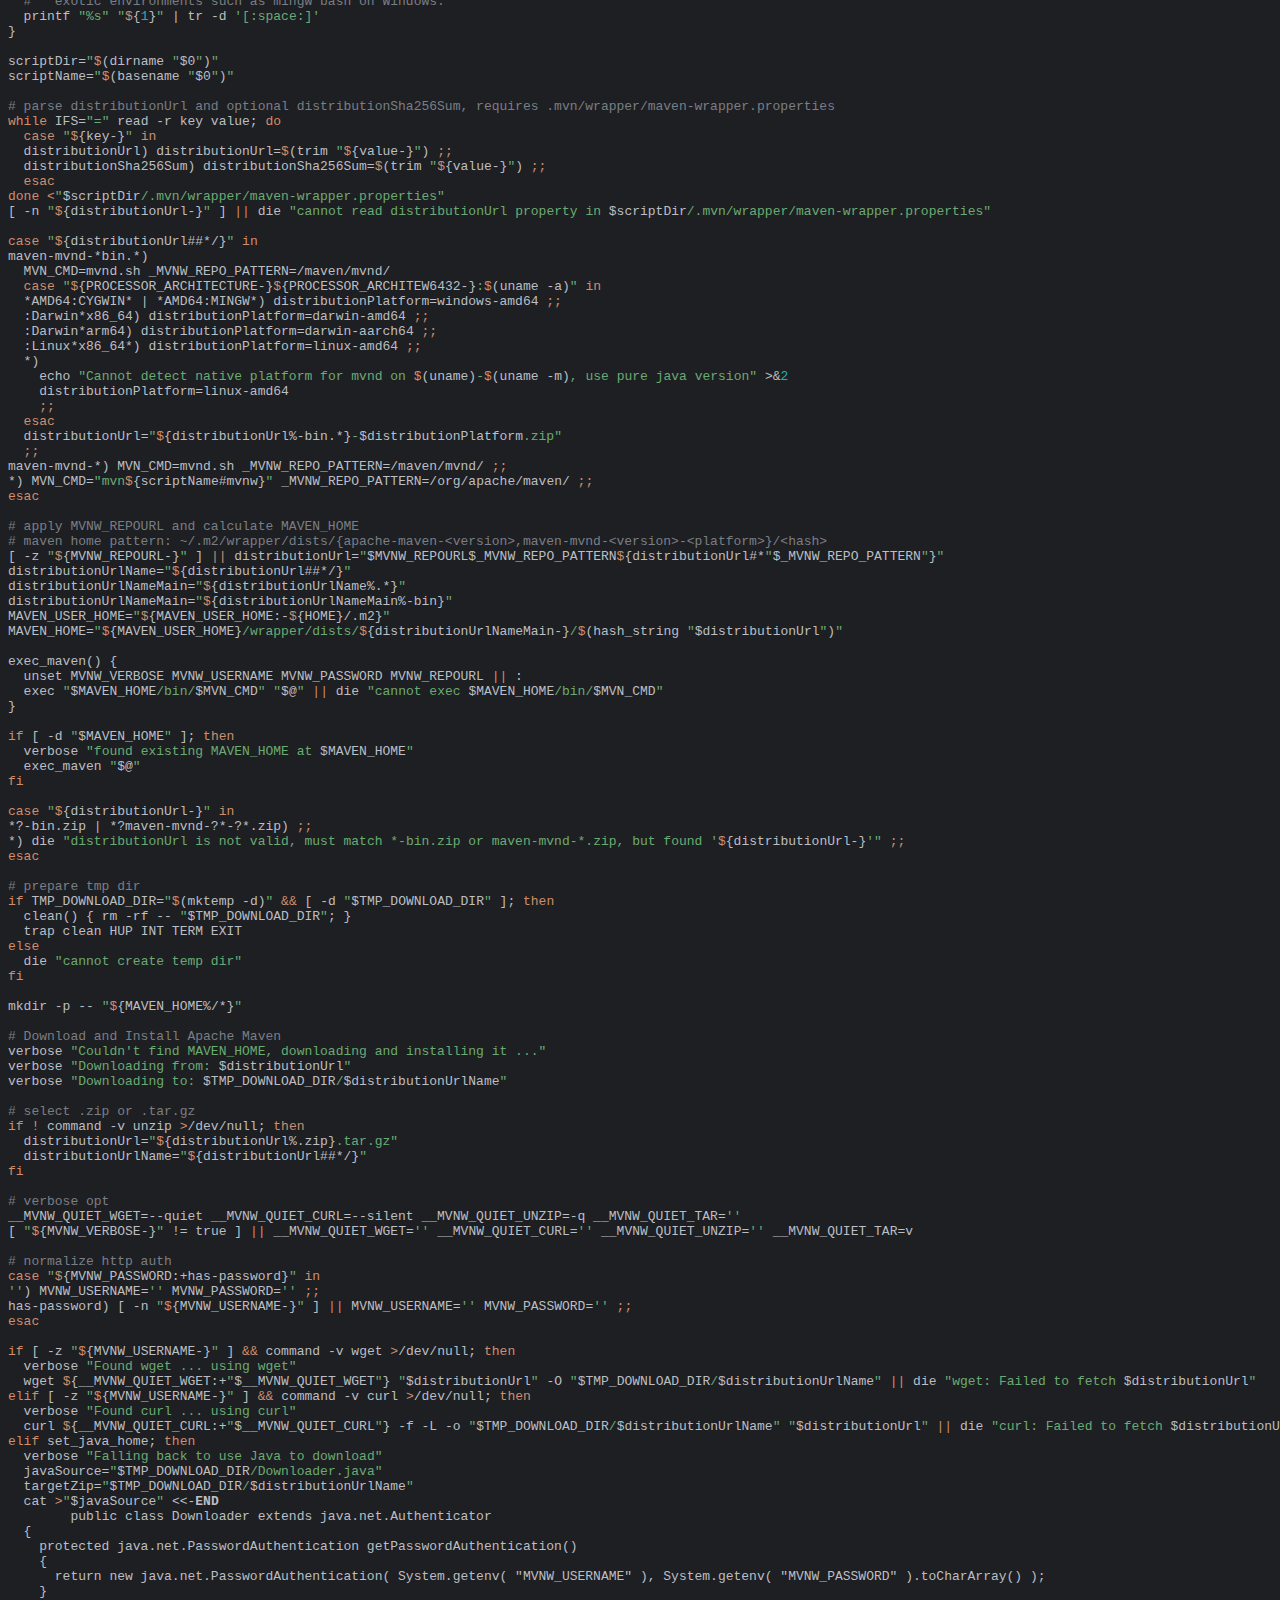
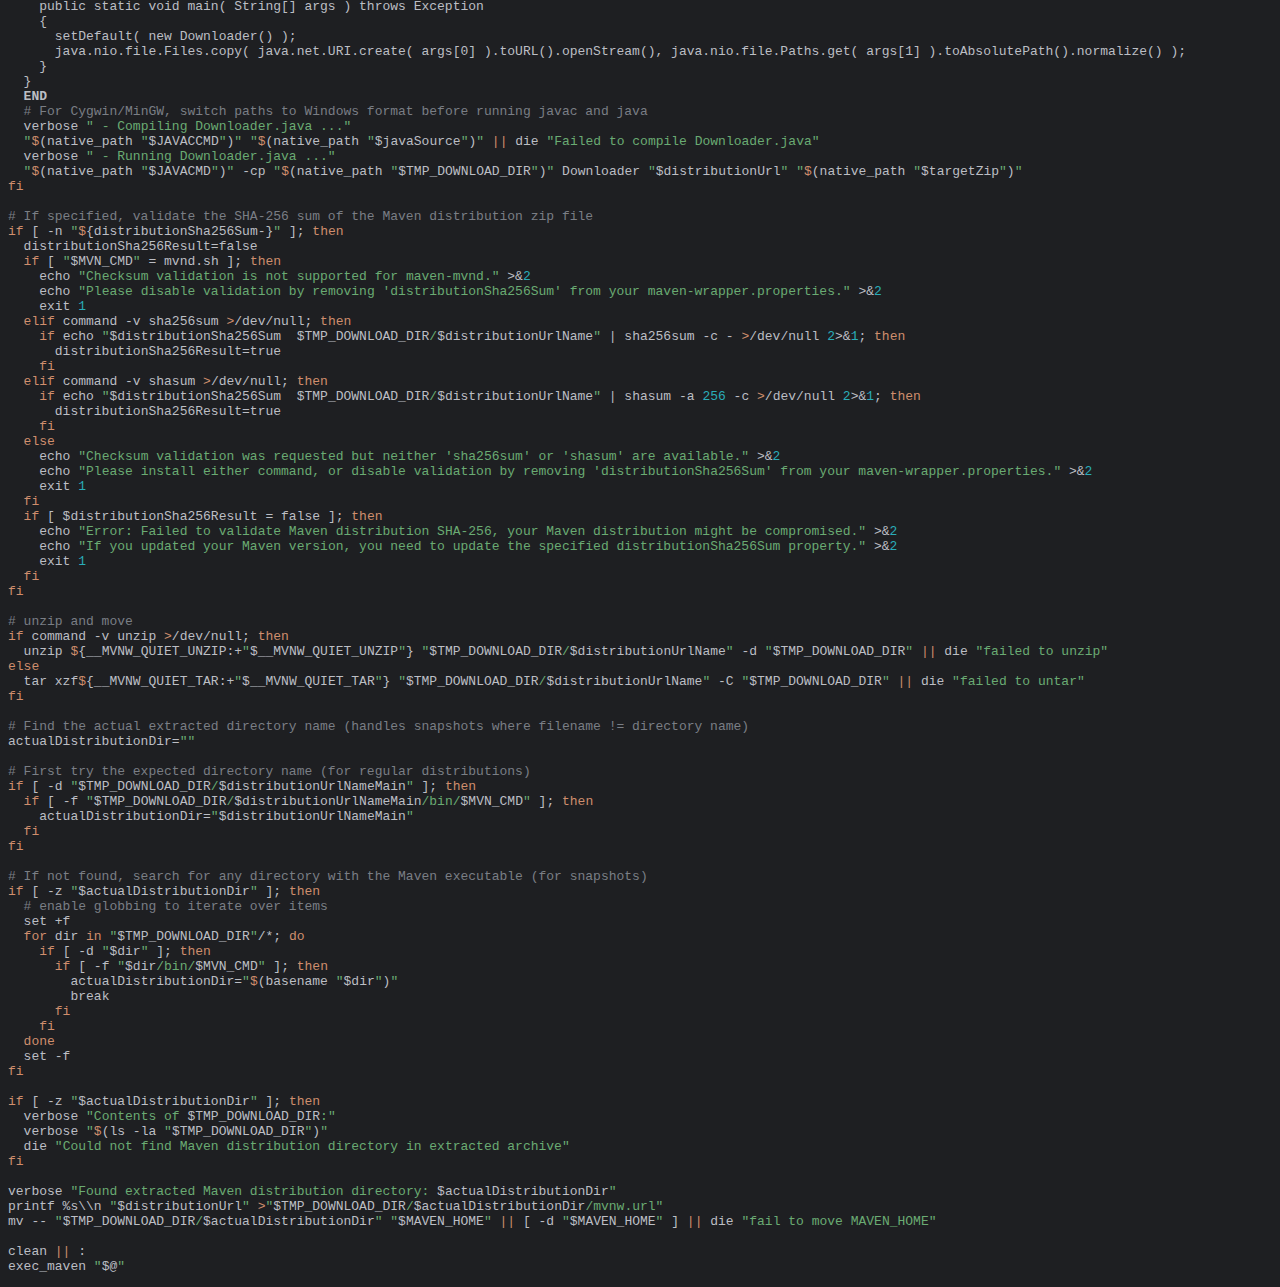
<file: exportToHTML/mvnw.html>
<html>
<head>
<title>mvnw</title>
<meta http-equiv="Content-Type" content="text/html; charset=utf-8">
<style type="text/css">
.s0 { color: #bcbec4; font-weight: bold;}
.s1 { color: #bcbec4;}
.s2 { color: #7a7e85;}
.s3 { color: #bcbec4;}
.s4 { color: #6aab73;}
.s5 { color: #cf8e6d;}
.s6 { color: #2aacb8;}
.s7 { color: #bcbec4;}
</style>
</head>
<body bgcolor="#1e1f22">
<table CELLSPACING=0 CELLPADDING=5 COLS=1 WIDTH="100%" BGCOLOR="#606060" >
<tr><td><center>
<font face="Arial, Helvetica" color="#000000">
mvnw</font>
</center></td></tr></table>
<pre><span class="s0">#!/bin/sh</span>
<span class="s2"># ----------------------------------------------------------------------------</span>
<span class="s2"># Licensed to the Apache Software Foundation (ASF) under one</span>
<span class="s2"># or more contributor license agreements.  See the NOTICE file</span>
<span class="s2"># distributed with this work for additional information</span>
<span class="s2"># regarding copyright ownership.  The ASF licenses this file</span>
<span class="s2"># to you under the Apache License, Version 2.0 (the</span>
<span class="s2"># &quot;License&quot;); you may not use this file except in compliance</span>
<span class="s2"># with the License.  You may obtain a copy of the License at</span>
<span class="s2">#</span>
<span class="s2">#    http://www.apache.org/licenses/LICENSE-2.0</span>
<span class="s2">#</span>
<span class="s2"># Unless required by applicable law or agreed to in writing,</span>
<span class="s2"># software distributed under the License is distributed on an</span>
<span class="s2"># &quot;AS IS&quot; BASIS, WITHOUT WARRANTIES OR CONDITIONS OF ANY</span>
<span class="s2"># KIND, either express or implied.  See the License for the</span>
<span class="s2"># specific language governing permissions and limitations</span>
<span class="s2"># under the License.</span>
<span class="s2"># ----------------------------------------------------------------------------</span>

<span class="s2"># ----------------------------------------------------------------------------</span>
<span class="s2"># Apache Maven Wrapper startup batch script, version 3.3.3</span>
<span class="s2">#</span>
<span class="s2"># Optional ENV vars</span>
<span class="s2"># -----------------</span>
<span class="s2">#   JAVA_HOME - location of a JDK home dir, required when download maven via java source</span>
<span class="s2">#   MVNW_REPOURL - repo url base for downloading maven distribution</span>
<span class="s2">#   MVNW_USERNAME/MVNW_PASSWORD - user and password for downloading maven</span>
<span class="s2">#   MVNW_VERBOSE - true: enable verbose log; debug: trace the mvnw script; others: silence the output</span>
<span class="s2"># ----------------------------------------------------------------------------</span>

<span class="s1">set -euf</span>
<span class="s3">[ </span><span class="s4">&quot;</span><span class="s5">$</span><span class="s3">{</span><span class="s1">MVNW_VERBOSE-</span><span class="s3">}</span><span class="s4">&quot; </span><span class="s1">!= debug </span><span class="s3">] </span><span class="s5">|| </span><span class="s1">set -x</span>

<span class="s2"># OS specific support.</span>
<span class="s1">native_path</span><span class="s3">() { </span><span class="s1">printf %s\\n </span><span class="s4">&quot;</span><span class="s3">$1</span><span class="s4">&quot;</span><span class="s1">; </span><span class="s3">}</span>
<span class="s5">case </span><span class="s4">&quot;</span><span class="s5">$</span><span class="s3">(</span><span class="s1">uname</span><span class="s3">)</span><span class="s4">&quot; </span><span class="s5">in</span>
<span class="s1">CYGWIN* | MINGW*</span><span class="s3">)</span>
  <span class="s3">[ </span><span class="s1">-z </span><span class="s4">&quot;</span><span class="s5">$</span><span class="s3">{</span><span class="s1">JAVA_HOME-</span><span class="s3">}</span><span class="s4">&quot; </span><span class="s3">] </span><span class="s5">|| </span><span class="s1">JAVA_HOME=</span><span class="s4">&quot;</span><span class="s5">$</span><span class="s3">(</span><span class="s1">cygpath --unix </span><span class="s4">&quot;</span><span class="s3">$JAVA_HOME</span><span class="s4">&quot;</span><span class="s3">)</span><span class="s4">&quot;</span>
  <span class="s1">native_path</span><span class="s3">() { </span><span class="s1">cygpath --path --windows </span><span class="s4">&quot;</span><span class="s3">$1</span><span class="s4">&quot;</span><span class="s1">; </span><span class="s3">}</span>
  <span class="s5">;;</span>
<span class="s5">esac</span>

<span class="s2"># set JAVACMD and JAVACCMD</span>
<span class="s1">set_java_home</span><span class="s3">() {</span>
  <span class="s2"># For Cygwin and MinGW, ensure paths are in Unix format before anything is touched</span>
  <span class="s5">if </span><span class="s3">[ </span><span class="s1">-n </span><span class="s4">&quot;</span><span class="s5">$</span><span class="s3">{</span><span class="s1">JAVA_HOME-</span><span class="s3">}</span><span class="s4">&quot; </span><span class="s3">]</span><span class="s1">; </span><span class="s5">then</span>
    <span class="s5">if </span><span class="s3">[ </span><span class="s1">-x </span><span class="s4">&quot;</span><span class="s3">$JAVA_HOME</span><span class="s4">/jre/sh/java&quot; </span><span class="s3">]</span><span class="s1">; </span><span class="s5">then</span>
      <span class="s2"># IBM's JDK on AIX uses strange locations for the executables</span>
      <span class="s1">JAVACMD=</span><span class="s4">&quot;</span><span class="s3">$JAVA_HOME</span><span class="s4">/jre/sh/java&quot;</span>
      <span class="s1">JAVACCMD=</span><span class="s4">&quot;</span><span class="s3">$JAVA_HOME</span><span class="s4">/jre/sh/javac&quot;</span>
    <span class="s5">else</span>
      <span class="s1">JAVACMD=</span><span class="s4">&quot;</span><span class="s3">$JAVA_HOME</span><span class="s4">/bin/java&quot;</span>
      <span class="s1">JAVACCMD=</span><span class="s4">&quot;</span><span class="s3">$JAVA_HOME</span><span class="s4">/bin/javac&quot;</span>

      <span class="s5">if </span><span class="s3">[ </span><span class="s5">! </span><span class="s1">-x </span><span class="s4">&quot;</span><span class="s3">$JAVACMD</span><span class="s4">&quot; </span><span class="s3">] </span><span class="s5">|| </span><span class="s3">[ </span><span class="s5">! </span><span class="s1">-x </span><span class="s4">&quot;</span><span class="s3">$JAVACCMD</span><span class="s4">&quot; </span><span class="s3">]</span><span class="s1">; </span><span class="s5">then</span>
        <span class="s1">echo </span><span class="s4">&quot;The JAVA_HOME environment variable is not defined correctly, so mvnw cannot run.&quot; </span><span class="s3">&gt;&amp;</span><span class="s6">2</span>
        <span class="s1">echo </span><span class="s4">&quot;JAVA_HOME is set to \&quot;</span><span class="s3">$JAVA_HOME</span><span class="s4">\&quot;, but \&quot;\$JAVA_HOME/bin/java\&quot; or \&quot;\$JAVA_HOME/bin/javac\&quot; does not exist.&quot; </span><span class="s3">&gt;&amp;</span><span class="s6">2</span>
        <span class="s1">return </span><span class="s6">1</span>
      <span class="s5">fi</span>
    <span class="s5">fi</span>
  <span class="s5">else</span>
    <span class="s1">JAVACMD=</span><span class="s4">&quot;</span><span class="s5">$</span><span class="s3">(</span>
      <span class="s4">'set' </span><span class="s1">+e</span>
      <span class="s4">'unset' </span><span class="s1">-f command </span><span class="s6">2</span><span class="s5">&gt;</span><span class="s1">/dev/null</span>
      <span class="s4">'command' </span><span class="s1">-v java</span>
    <span class="s3">)</span><span class="s4">&quot; </span><span class="s5">|| </span><span class="s1">:</span>
    <span class="s1">JAVACCMD=</span><span class="s4">&quot;</span><span class="s5">$</span><span class="s3">(</span>
      <span class="s4">'set' </span><span class="s1">+e</span>
      <span class="s4">'unset' </span><span class="s1">-f command </span><span class="s6">2</span><span class="s5">&gt;</span><span class="s1">/dev/null</span>
      <span class="s4">'command' </span><span class="s1">-v javac</span>
    <span class="s3">)</span><span class="s4">&quot; </span><span class="s5">|| </span><span class="s1">:</span>

    <span class="s5">if </span><span class="s3">[ </span><span class="s5">! </span><span class="s1">-x </span><span class="s4">&quot;</span><span class="s5">$</span><span class="s3">{</span><span class="s1">JAVACMD-</span><span class="s3">}</span><span class="s4">&quot; </span><span class="s3">] </span><span class="s5">|| </span><span class="s3">[ </span><span class="s5">! </span><span class="s1">-x </span><span class="s4">&quot;</span><span class="s5">$</span><span class="s3">{</span><span class="s1">JAVACCMD-</span><span class="s3">}</span><span class="s4">&quot; </span><span class="s3">]</span><span class="s1">; </span><span class="s5">then</span>
      <span class="s1">echo </span><span class="s4">&quot;The java/javac command does not exist in PATH nor is JAVA_HOME set, so mvnw cannot run.&quot; </span><span class="s3">&gt;&amp;</span><span class="s6">2</span>
      <span class="s1">return </span><span class="s6">1</span>
    <span class="s5">fi</span>
  <span class="s5">fi</span>
<span class="s3">}</span>

<span class="s2"># hash string like Java String::hashCode</span>
<span class="s1">hash_string</span><span class="s3">() {</span>
  <span class="s1">str=</span><span class="s4">&quot;</span><span class="s5">$</span><span class="s3">{</span><span class="s6">1</span><span class="s1">:-</span><span class="s3">}</span><span class="s4">&quot; </span><span class="s1">h=</span><span class="s6">0</span>
  <span class="s5">while </span><span class="s3">[ </span><span class="s1">-n </span><span class="s4">&quot;</span><span class="s3">$str</span><span class="s4">&quot; </span><span class="s3">]</span><span class="s1">; </span><span class="s5">do</span>
    <span class="s1">char=</span><span class="s4">&quot;</span><span class="s5">$</span><span class="s3">{</span><span class="s1">str%</span><span class="s4">&quot;</span><span class="s5">$</span><span class="s3">{</span><span class="s1">str#?</span><span class="s3">}</span><span class="s4">&quot;</span><span class="s3">}</span><span class="s4">&quot;</span>
    <span class="s1">h=</span><span class="s5">$</span><span class="s3">(((</span><span class="s1">h * </span><span class="s6">31 </span><span class="s1">+ </span><span class="s5">$</span><span class="s3">(</span><span class="s1">LC_CTYPE=C printf %d </span><span class="s4">&quot;'</span><span class="s3">$char</span><span class="s4">&quot;</span><span class="s3">)) </span><span class="s1">% </span><span class="s6">4294967296</span><span class="s3">))</span>
    <span class="s1">str=</span><span class="s4">&quot;</span><span class="s5">$</span><span class="s3">{</span><span class="s1">str#?</span><span class="s3">}</span><span class="s4">&quot;</span>
  <span class="s5">done</span>
  <span class="s1">printf %x\\n </span><span class="s3">$h</span>
<span class="s3">}</span>

<span class="s1">verbose</span><span class="s3">() { </span><span class="s1">:; </span><span class="s3">}</span>
<span class="s3">[ </span><span class="s4">&quot;</span><span class="s5">$</span><span class="s3">{</span><span class="s1">MVNW_VERBOSE-</span><span class="s3">}</span><span class="s4">&quot; </span><span class="s1">!= true </span><span class="s3">] </span><span class="s5">|| </span><span class="s1">verbose</span><span class="s3">() { </span><span class="s1">printf %s\\n </span><span class="s4">&quot;</span><span class="s5">$</span><span class="s3">{</span><span class="s6">1</span><span class="s1">-</span><span class="s3">}</span><span class="s4">&quot;</span><span class="s1">; </span><span class="s3">}</span>

<span class="s1">die</span><span class="s3">() {</span>
  <span class="s1">printf %s\\n </span><span class="s4">&quot;</span><span class="s3">$1</span><span class="s4">&quot; </span><span class="s3">&gt;&amp;</span><span class="s6">2</span>
  <span class="s1">exit </span><span class="s6">1</span>
<span class="s3">}</span>

<span class="s1">trim</span><span class="s3">() {</span>
  <span class="s2"># MWRAPPER-139:</span>
  <span class="s2">#   Trims trailing and leading whitespace, carriage returns, tabs, and linefeeds.</span>
  <span class="s2">#   Needed for removing poorly interpreted newline sequences when running in more</span>
  <span class="s2">#   exotic environments such as mingw bash on Windows.</span>
  <span class="s1">printf </span><span class="s4">&quot;%s&quot; &quot;</span><span class="s5">$</span><span class="s3">{</span><span class="s6">1</span><span class="s3">}</span><span class="s4">&quot; </span><span class="s1">| tr -d </span><span class="s4">'[:space:]'</span>
<span class="s3">}</span>

<span class="s1">scriptDir=</span><span class="s4">&quot;</span><span class="s5">$</span><span class="s3">(</span><span class="s1">dirname </span><span class="s4">&quot;</span><span class="s3">$0</span><span class="s4">&quot;</span><span class="s3">)</span><span class="s4">&quot;</span>
<span class="s1">scriptName=</span><span class="s4">&quot;</span><span class="s5">$</span><span class="s3">(</span><span class="s1">basename </span><span class="s4">&quot;</span><span class="s3">$0</span><span class="s4">&quot;</span><span class="s3">)</span><span class="s4">&quot;</span>

<span class="s2"># parse distributionUrl and optional distributionSha256Sum, requires .mvn/wrapper/maven-wrapper.properties</span>
<span class="s5">while </span><span class="s1">IFS=</span><span class="s4">&quot;=&quot; </span><span class="s1">read -r key value; </span><span class="s5">do</span>
  <span class="s5">case </span><span class="s4">&quot;</span><span class="s5">$</span><span class="s3">{</span><span class="s1">key-</span><span class="s3">}</span><span class="s4">&quot; </span><span class="s5">in</span>
  <span class="s1">distributionUrl</span><span class="s3">) </span><span class="s1">distributionUrl=</span><span class="s5">$</span><span class="s3">(</span><span class="s1">trim </span><span class="s4">&quot;</span><span class="s5">$</span><span class="s3">{</span><span class="s1">value-</span><span class="s3">}</span><span class="s4">&quot;</span><span class="s3">) </span><span class="s5">;;</span>
  <span class="s1">distributionSha256Sum</span><span class="s3">) </span><span class="s1">distributionSha256Sum=</span><span class="s5">$</span><span class="s3">(</span><span class="s1">trim </span><span class="s4">&quot;</span><span class="s5">$</span><span class="s3">{</span><span class="s1">value-</span><span class="s3">}</span><span class="s4">&quot;</span><span class="s3">) </span><span class="s5">;;</span>
  <span class="s5">esac</span>
<span class="s5">done &lt;</span><span class="s4">&quot;</span><span class="s3">$scriptDir</span><span class="s4">/.mvn/wrapper/maven-wrapper.properties&quot;</span>
<span class="s3">[ </span><span class="s1">-n </span><span class="s4">&quot;</span><span class="s5">$</span><span class="s3">{</span><span class="s1">distributionUrl-</span><span class="s3">}</span><span class="s4">&quot; </span><span class="s3">] </span><span class="s5">|| </span><span class="s1">die </span><span class="s4">&quot;cannot read distributionUrl property in </span><span class="s3">$scriptDir</span><span class="s4">/.mvn/wrapper/maven-wrapper.properties&quot;</span>

<span class="s5">case </span><span class="s4">&quot;</span><span class="s5">$</span><span class="s3">{</span><span class="s1">distributionUrl##*/</span><span class="s3">}</span><span class="s4">&quot; </span><span class="s5">in</span>
<span class="s1">maven-mvnd-*bin.*</span><span class="s3">)</span>
  <span class="s1">MVN_CMD=mvnd.sh _MVNW_REPO_PATTERN=/maven/mvnd/</span>
  <span class="s5">case </span><span class="s4">&quot;</span><span class="s5">$</span><span class="s3">{</span><span class="s1">PROCESSOR_ARCHITECTURE-</span><span class="s3">}</span><span class="s5">$</span><span class="s3">{</span><span class="s1">PROCESSOR_ARCHITEW6432-</span><span class="s3">}</span><span class="s4">:</span><span class="s5">$</span><span class="s3">(</span><span class="s1">uname -a</span><span class="s3">)</span><span class="s4">&quot; </span><span class="s5">in</span>
  <span class="s1">*AMD64:CYGWIN* | *AMD64:MINGW*</span><span class="s3">) </span><span class="s1">distributionPlatform=windows-amd64 </span><span class="s5">;;</span>
  <span class="s1">:Darwin*x86_64</span><span class="s3">) </span><span class="s1">distributionPlatform=darwin-amd64 </span><span class="s5">;;</span>
  <span class="s1">:Darwin*arm64</span><span class="s3">) </span><span class="s1">distributionPlatform=darwin-aarch64 </span><span class="s5">;;</span>
  <span class="s1">:Linux*x86_64*</span><span class="s3">) </span><span class="s1">distributionPlatform=linux-amd64 </span><span class="s5">;;</span>
  <span class="s1">*</span><span class="s3">)</span>
    <span class="s1">echo </span><span class="s4">&quot;Cannot detect native platform for mvnd on </span><span class="s5">$</span><span class="s3">(</span><span class="s1">uname</span><span class="s3">)</span><span class="s4">-</span><span class="s5">$</span><span class="s3">(</span><span class="s1">uname -m</span><span class="s3">)</span><span class="s4">, use pure java version&quot; </span><span class="s3">&gt;&amp;</span><span class="s6">2</span>
    <span class="s1">distributionPlatform=linux-amd64</span>
    <span class="s5">;;</span>
  <span class="s5">esac</span>
  <span class="s1">distributionUrl=</span><span class="s4">&quot;</span><span class="s5">$</span><span class="s3">{</span><span class="s1">distributionUrl%-bin.*</span><span class="s3">}</span><span class="s4">-</span><span class="s3">$distributionPlatform</span><span class="s4">.zip&quot;</span>
  <span class="s5">;;</span>
<span class="s1">maven-mvnd-*</span><span class="s3">) </span><span class="s1">MVN_CMD=mvnd.sh _MVNW_REPO_PATTERN=/maven/mvnd/ </span><span class="s5">;;</span>
<span class="s1">*</span><span class="s3">) </span><span class="s1">MVN_CMD=</span><span class="s4">&quot;mvn</span><span class="s5">$</span><span class="s3">{</span><span class="s1">scriptName#mvnw</span><span class="s3">}</span><span class="s4">&quot; </span><span class="s1">_MVNW_REPO_PATTERN=/org/apache/maven/ </span><span class="s5">;;</span>
<span class="s5">esac</span>

<span class="s2"># apply MVNW_REPOURL and calculate MAVEN_HOME</span>
<span class="s2"># maven home pattern: ~/.m2/wrapper/dists/{apache-maven-&lt;version&gt;,maven-mvnd-&lt;version&gt;-&lt;platform&gt;}/&lt;hash&gt;</span>
<span class="s3">[ </span><span class="s1">-z </span><span class="s4">&quot;</span><span class="s5">$</span><span class="s3">{</span><span class="s1">MVNW_REPOURL-</span><span class="s3">}</span><span class="s4">&quot; </span><span class="s3">] </span><span class="s5">|| </span><span class="s1">distributionUrl=</span><span class="s4">&quot;</span><span class="s3">$MVNW_REPOURL$_MVNW_REPO_PATTERN</span><span class="s5">$</span><span class="s3">{</span><span class="s1">distributionUrl#*</span><span class="s4">&quot;</span><span class="s3">$_MVNW_REPO_PATTERN</span><span class="s4">&quot;</span><span class="s3">}</span><span class="s4">&quot;</span>
<span class="s1">distributionUrlName=</span><span class="s4">&quot;</span><span class="s5">$</span><span class="s3">{</span><span class="s1">distributionUrl##*/</span><span class="s3">}</span><span class="s4">&quot;</span>
<span class="s1">distributionUrlNameMain=</span><span class="s4">&quot;</span><span class="s5">$</span><span class="s3">{</span><span class="s1">distributionUrlName%.*</span><span class="s3">}</span><span class="s4">&quot;</span>
<span class="s1">distributionUrlNameMain=</span><span class="s4">&quot;</span><span class="s5">$</span><span class="s3">{</span><span class="s1">distributionUrlNameMain%-bin</span><span class="s3">}</span><span class="s4">&quot;</span>
<span class="s1">MAVEN_USER_HOME=</span><span class="s4">&quot;</span><span class="s5">$</span><span class="s3">{</span><span class="s1">MAVEN_USER_HOME:-</span><span class="s5">$</span><span class="s3">{</span><span class="s1">HOME</span><span class="s3">}</span><span class="s1">/.m2</span><span class="s3">}</span><span class="s4">&quot;</span>
<span class="s1">MAVEN_HOME=</span><span class="s4">&quot;</span><span class="s5">$</span><span class="s3">{</span><span class="s1">MAVEN_USER_HOME</span><span class="s3">}</span><span class="s4">/wrapper/dists/</span><span class="s5">$</span><span class="s3">{</span><span class="s1">distributionUrlNameMain-</span><span class="s3">}</span><span class="s4">/</span><span class="s5">$</span><span class="s3">(</span><span class="s1">hash_string </span><span class="s4">&quot;</span><span class="s3">$distributionUrl</span><span class="s4">&quot;</span><span class="s3">)</span><span class="s4">&quot;</span>

<span class="s1">exec_maven</span><span class="s3">() {</span>
  <span class="s1">unset MVNW_VERBOSE MVNW_USERNAME MVNW_PASSWORD MVNW_REPOURL </span><span class="s5">|| </span><span class="s1">:</span>
  <span class="s1">exec </span><span class="s4">&quot;</span><span class="s3">$MAVEN_HOME</span><span class="s4">/bin/</span><span class="s3">$MVN_CMD</span><span class="s4">&quot; &quot;</span><span class="s3">$@</span><span class="s4">&quot; </span><span class="s5">|| </span><span class="s1">die </span><span class="s4">&quot;cannot exec </span><span class="s3">$MAVEN_HOME</span><span class="s4">/bin/</span><span class="s3">$MVN_CMD</span><span class="s4">&quot;</span>
<span class="s3">}</span>

<span class="s5">if </span><span class="s3">[ </span><span class="s1">-d </span><span class="s4">&quot;</span><span class="s3">$MAVEN_HOME</span><span class="s4">&quot; </span><span class="s3">]</span><span class="s1">; </span><span class="s5">then</span>
  <span class="s1">verbose </span><span class="s4">&quot;found existing MAVEN_HOME at </span><span class="s3">$MAVEN_HOME</span><span class="s4">&quot;</span>
  <span class="s1">exec_maven </span><span class="s4">&quot;</span><span class="s3">$@</span><span class="s4">&quot;</span>
<span class="s5">fi</span>

<span class="s5">case </span><span class="s4">&quot;</span><span class="s5">$</span><span class="s3">{</span><span class="s1">distributionUrl-</span><span class="s3">}</span><span class="s4">&quot; </span><span class="s5">in</span>
<span class="s1">*?-bin.zip | *?maven-mvnd-?*-?*.zip</span><span class="s3">) </span><span class="s5">;;</span>
<span class="s1">*</span><span class="s3">) </span><span class="s1">die </span><span class="s4">&quot;distributionUrl is not valid, must match *-bin.zip or maven-mvnd-*.zip, but found '</span><span class="s5">$</span><span class="s3">{</span><span class="s1">distributionUrl-</span><span class="s3">}</span><span class="s4">'&quot; </span><span class="s5">;;</span>
<span class="s5">esac</span>

<span class="s2"># prepare tmp dir</span>
<span class="s5">if </span><span class="s1">TMP_DOWNLOAD_DIR=</span><span class="s4">&quot;</span><span class="s5">$</span><span class="s3">(</span><span class="s1">mktemp -d</span><span class="s3">)</span><span class="s4">&quot; </span><span class="s5">&amp;&amp; </span><span class="s3">[ </span><span class="s1">-d </span><span class="s4">&quot;</span><span class="s3">$TMP_DOWNLOAD_DIR</span><span class="s4">&quot; </span><span class="s3">]</span><span class="s1">; </span><span class="s5">then</span>
  <span class="s1">clean</span><span class="s3">() { </span><span class="s1">rm -rf -- </span><span class="s4">&quot;</span><span class="s3">$TMP_DOWNLOAD_DIR</span><span class="s4">&quot;</span><span class="s1">; </span><span class="s3">}</span>
  <span class="s1">trap clean HUP INT TERM EXIT</span>
<span class="s5">else</span>
  <span class="s1">die </span><span class="s4">&quot;cannot create temp dir&quot;</span>
<span class="s5">fi</span>

<span class="s1">mkdir -p -- </span><span class="s4">&quot;</span><span class="s5">$</span><span class="s3">{</span><span class="s1">MAVEN_HOME%/*</span><span class="s3">}</span><span class="s4">&quot;</span>

<span class="s2"># Download and Install Apache Maven</span>
<span class="s1">verbose </span><span class="s4">&quot;Couldn't find MAVEN_HOME, downloading and installing it ...&quot;</span>
<span class="s1">verbose </span><span class="s4">&quot;Downloading from: </span><span class="s3">$distributionUrl</span><span class="s4">&quot;</span>
<span class="s1">verbose </span><span class="s4">&quot;Downloading to: </span><span class="s3">$TMP_DOWNLOAD_DIR</span><span class="s4">/</span><span class="s3">$distributionUrlName</span><span class="s4">&quot;</span>

<span class="s2"># select .zip or .tar.gz</span>
<span class="s5">if ! </span><span class="s1">command -v unzip </span><span class="s5">&gt;</span><span class="s1">/dev/null; </span><span class="s5">then</span>
  <span class="s1">distributionUrl=</span><span class="s4">&quot;</span><span class="s5">$</span><span class="s3">{</span><span class="s1">distributionUrl%.zip</span><span class="s3">}</span><span class="s4">.tar.gz&quot;</span>
  <span class="s1">distributionUrlName=</span><span class="s4">&quot;</span><span class="s5">$</span><span class="s3">{</span><span class="s1">distributionUrl##*/</span><span class="s3">}</span><span class="s4">&quot;</span>
<span class="s5">fi</span>

<span class="s2"># verbose opt</span>
<span class="s1">__MVNW_QUIET_WGET=--quiet __MVNW_QUIET_CURL=--silent __MVNW_QUIET_UNZIP=-q __MVNW_QUIET_TAR=</span><span class="s4">''</span>
<span class="s3">[ </span><span class="s4">&quot;</span><span class="s5">$</span><span class="s3">{</span><span class="s1">MVNW_VERBOSE-</span><span class="s3">}</span><span class="s4">&quot; </span><span class="s1">!= true </span><span class="s3">] </span><span class="s5">|| </span><span class="s1">__MVNW_QUIET_WGET=</span><span class="s4">'' </span><span class="s1">__MVNW_QUIET_CURL=</span><span class="s4">'' </span><span class="s1">__MVNW_QUIET_UNZIP=</span><span class="s4">'' </span><span class="s1">__MVNW_QUIET_TAR=v</span>

<span class="s2"># normalize http auth</span>
<span class="s5">case </span><span class="s4">&quot;</span><span class="s5">$</span><span class="s3">{</span><span class="s1">MVNW_PASSWORD:+has-password</span><span class="s3">}</span><span class="s4">&quot; </span><span class="s5">in</span>
<span class="s4">''</span><span class="s3">) </span><span class="s1">MVNW_USERNAME=</span><span class="s4">'' </span><span class="s1">MVNW_PASSWORD=</span><span class="s4">'' </span><span class="s5">;;</span>
<span class="s1">has-password</span><span class="s3">) [ </span><span class="s1">-n </span><span class="s4">&quot;</span><span class="s5">$</span><span class="s3">{</span><span class="s1">MVNW_USERNAME-</span><span class="s3">}</span><span class="s4">&quot; </span><span class="s3">] </span><span class="s5">|| </span><span class="s1">MVNW_USERNAME=</span><span class="s4">'' </span><span class="s1">MVNW_PASSWORD=</span><span class="s4">'' </span><span class="s5">;;</span>
<span class="s5">esac</span>

<span class="s5">if </span><span class="s3">[ </span><span class="s1">-z </span><span class="s4">&quot;</span><span class="s5">$</span><span class="s3">{</span><span class="s1">MVNW_USERNAME-</span><span class="s3">}</span><span class="s4">&quot; </span><span class="s3">] </span><span class="s5">&amp;&amp; </span><span class="s1">command -v wget </span><span class="s5">&gt;</span><span class="s1">/dev/null; </span><span class="s5">then</span>
  <span class="s1">verbose </span><span class="s4">&quot;Found wget ... using wget&quot;</span>
  <span class="s1">wget </span><span class="s5">$</span><span class="s3">{</span><span class="s1">__MVNW_QUIET_WGET:+</span><span class="s4">&quot;</span><span class="s3">$__MVNW_QUIET_WGET</span><span class="s4">&quot;</span><span class="s3">} </span><span class="s4">&quot;</span><span class="s3">$distributionUrl</span><span class="s4">&quot; </span><span class="s1">-O </span><span class="s4">&quot;</span><span class="s3">$TMP_DOWNLOAD_DIR</span><span class="s4">/</span><span class="s3">$distributionUrlName</span><span class="s4">&quot; </span><span class="s5">|| </span><span class="s1">die </span><span class="s4">&quot;wget: Failed to fetch </span><span class="s3">$distributionUrl</span><span class="s4">&quot;</span>
<span class="s5">elif </span><span class="s3">[ </span><span class="s1">-z </span><span class="s4">&quot;</span><span class="s5">$</span><span class="s3">{</span><span class="s1">MVNW_USERNAME-</span><span class="s3">}</span><span class="s4">&quot; </span><span class="s3">] </span><span class="s5">&amp;&amp; </span><span class="s1">command -v curl </span><span class="s5">&gt;</span><span class="s1">/dev/null; </span><span class="s5">then</span>
  <span class="s1">verbose </span><span class="s4">&quot;Found curl ... using curl&quot;</span>
  <span class="s1">curl </span><span class="s5">$</span><span class="s3">{</span><span class="s1">__MVNW_QUIET_CURL:+</span><span class="s4">&quot;</span><span class="s3">$__MVNW_QUIET_CURL</span><span class="s4">&quot;</span><span class="s3">} </span><span class="s1">-f -L -o </span><span class="s4">&quot;</span><span class="s3">$TMP_DOWNLOAD_DIR</span><span class="s4">/</span><span class="s3">$distributionUrlName</span><span class="s4">&quot; &quot;</span><span class="s3">$distributionUrl</span><span class="s4">&quot; </span><span class="s5">|| </span><span class="s1">die </span><span class="s4">&quot;curl: Failed to fetch </span><span class="s3">$distributionUrl</span><span class="s4">&quot;</span>
<span class="s5">elif </span><span class="s1">set_java_home; </span><span class="s5">then</span>
  <span class="s1">verbose </span><span class="s4">&quot;Falling back to use Java to download&quot;</span>
  <span class="s1">javaSource=</span><span class="s4">&quot;</span><span class="s3">$TMP_DOWNLOAD_DIR</span><span class="s4">/Downloader.java&quot;</span>
  <span class="s1">targetZip=</span><span class="s4">&quot;</span><span class="s3">$TMP_DOWNLOAD_DIR</span><span class="s4">/</span><span class="s3">$distributionUrlName</span><span class="s4">&quot;</span>
  <span class="s1">cat </span><span class="s5">&gt;</span><span class="s4">&quot;</span><span class="s3">$javaSource</span><span class="s4">&quot; </span><span class="s3">&lt;&lt;-</span><span class="s0">END</span>
	<span class="s7">public class Downloader extends java.net.Authenticator 
  { 
    protected java.net.PasswordAuthentication getPasswordAuthentication() 
    { 
      return new java.net.PasswordAuthentication( System.getenv( &quot;MVNW_USERNAME&quot; ), System.getenv( &quot;MVNW_PASSWORD&quot; ).toCharArray() ); 
    } 
    public static void main( String[] args ) throws Exception 
    { 
      setDefault( new Downloader() ); 
      java.nio.file.Files.copy( java.net.URI.create( args[0] ).toURL().openStream(), java.nio.file.Paths.get( args[1] ).toAbsolutePath().normalize() ); 
    } 
  } 
  </span><span class="s0">END</span>
  <span class="s2"># For Cygwin/MinGW, switch paths to Windows format before running javac and java</span>
  <span class="s1">verbose </span><span class="s4">&quot; - Compiling Downloader.java ...&quot;</span>
  <span class="s4">&quot;</span><span class="s5">$</span><span class="s3">(</span><span class="s1">native_path </span><span class="s4">&quot;</span><span class="s3">$JAVACCMD</span><span class="s4">&quot;</span><span class="s3">)</span><span class="s4">&quot; &quot;</span><span class="s5">$</span><span class="s3">(</span><span class="s1">native_path </span><span class="s4">&quot;</span><span class="s3">$javaSource</span><span class="s4">&quot;</span><span class="s3">)</span><span class="s4">&quot; </span><span class="s5">|| </span><span class="s1">die </span><span class="s4">&quot;Failed to compile Downloader.java&quot;</span>
  <span class="s1">verbose </span><span class="s4">&quot; - Running Downloader.java ...&quot;</span>
  <span class="s4">&quot;</span><span class="s5">$</span><span class="s3">(</span><span class="s1">native_path </span><span class="s4">&quot;</span><span class="s3">$JAVACMD</span><span class="s4">&quot;</span><span class="s3">)</span><span class="s4">&quot; </span><span class="s1">-cp </span><span class="s4">&quot;</span><span class="s5">$</span><span class="s3">(</span><span class="s1">native_path </span><span class="s4">&quot;</span><span class="s3">$TMP_DOWNLOAD_DIR</span><span class="s4">&quot;</span><span class="s3">)</span><span class="s4">&quot; </span><span class="s1">Downloader </span><span class="s4">&quot;</span><span class="s3">$distributionUrl</span><span class="s4">&quot; &quot;</span><span class="s5">$</span><span class="s3">(</span><span class="s1">native_path </span><span class="s4">&quot;</span><span class="s3">$targetZip</span><span class="s4">&quot;</span><span class="s3">)</span><span class="s4">&quot;</span>
<span class="s5">fi</span>

<span class="s2"># If specified, validate the SHA-256 sum of the Maven distribution zip file</span>
<span class="s5">if </span><span class="s3">[ </span><span class="s1">-n </span><span class="s4">&quot;</span><span class="s5">$</span><span class="s3">{</span><span class="s1">distributionSha256Sum-</span><span class="s3">}</span><span class="s4">&quot; </span><span class="s3">]</span><span class="s1">; </span><span class="s5">then</span>
  <span class="s1">distributionSha256Result=false</span>
  <span class="s5">if </span><span class="s3">[ </span><span class="s4">&quot;</span><span class="s3">$MVN_CMD</span><span class="s4">&quot; </span><span class="s1">= mvnd.sh </span><span class="s3">]</span><span class="s1">; </span><span class="s5">then</span>
    <span class="s1">echo </span><span class="s4">&quot;Checksum validation is not supported for maven-mvnd.&quot; </span><span class="s3">&gt;&amp;</span><span class="s6">2</span>
    <span class="s1">echo </span><span class="s4">&quot;Please disable validation by removing 'distributionSha256Sum' from your maven-wrapper.properties.&quot; </span><span class="s3">&gt;&amp;</span><span class="s6">2</span>
    <span class="s1">exit </span><span class="s6">1</span>
  <span class="s5">elif </span><span class="s1">command -v sha256sum </span><span class="s5">&gt;</span><span class="s1">/dev/null; </span><span class="s5">then</span>
    <span class="s5">if </span><span class="s1">echo </span><span class="s4">&quot;</span><span class="s3">$distributionSha256Sum  $TMP_DOWNLOAD_DIR</span><span class="s4">/</span><span class="s3">$distributionUrlName</span><span class="s4">&quot; </span><span class="s1">| sha256sum -c - </span><span class="s5">&gt;</span><span class="s1">/dev/null </span><span class="s6">2</span><span class="s3">&gt;&amp;</span><span class="s6">1</span><span class="s1">; </span><span class="s5">then</span>
      <span class="s1">distributionSha256Result=true</span>
    <span class="s5">fi</span>
  <span class="s5">elif </span><span class="s1">command -v shasum </span><span class="s5">&gt;</span><span class="s1">/dev/null; </span><span class="s5">then</span>
    <span class="s5">if </span><span class="s1">echo </span><span class="s4">&quot;</span><span class="s3">$distributionSha256Sum  $TMP_DOWNLOAD_DIR</span><span class="s4">/</span><span class="s3">$distributionUrlName</span><span class="s4">&quot; </span><span class="s1">| shasum -a </span><span class="s6">256 </span><span class="s1">-c </span><span class="s5">&gt;</span><span class="s1">/dev/null </span><span class="s6">2</span><span class="s3">&gt;&amp;</span><span class="s6">1</span><span class="s1">; </span><span class="s5">then</span>
      <span class="s1">distributionSha256Result=true</span>
    <span class="s5">fi</span>
  <span class="s5">else</span>
    <span class="s1">echo </span><span class="s4">&quot;Checksum validation was requested but neither 'sha256sum' or 'shasum' are available.&quot; </span><span class="s3">&gt;&amp;</span><span class="s6">2</span>
    <span class="s1">echo </span><span class="s4">&quot;Please install either command, or disable validation by removing 'distributionSha256Sum' from your maven-wrapper.properties.&quot; </span><span class="s3">&gt;&amp;</span><span class="s6">2</span>
    <span class="s1">exit </span><span class="s6">1</span>
  <span class="s5">fi</span>
  <span class="s5">if </span><span class="s3">[ $distributionSha256Result </span><span class="s1">= false </span><span class="s3">]</span><span class="s1">; </span><span class="s5">then</span>
    <span class="s1">echo </span><span class="s4">&quot;Error: Failed to validate Maven distribution SHA-256, your Maven distribution might be compromised.&quot; </span><span class="s3">&gt;&amp;</span><span class="s6">2</span>
    <span class="s1">echo </span><span class="s4">&quot;If you updated your Maven version, you need to update the specified distributionSha256Sum property.&quot; </span><span class="s3">&gt;&amp;</span><span class="s6">2</span>
    <span class="s1">exit </span><span class="s6">1</span>
  <span class="s5">fi</span>
<span class="s5">fi</span>

<span class="s2"># unzip and move</span>
<span class="s5">if </span><span class="s1">command -v unzip </span><span class="s5">&gt;</span><span class="s1">/dev/null; </span><span class="s5">then</span>
  <span class="s1">unzip </span><span class="s5">$</span><span class="s3">{</span><span class="s1">__MVNW_QUIET_UNZIP:+</span><span class="s4">&quot;</span><span class="s3">$__MVNW_QUIET_UNZIP</span><span class="s4">&quot;</span><span class="s3">} </span><span class="s4">&quot;</span><span class="s3">$TMP_DOWNLOAD_DIR</span><span class="s4">/</span><span class="s3">$distributionUrlName</span><span class="s4">&quot; </span><span class="s1">-d </span><span class="s4">&quot;</span><span class="s3">$TMP_DOWNLOAD_DIR</span><span class="s4">&quot; </span><span class="s5">|| </span><span class="s1">die </span><span class="s4">&quot;failed to unzip&quot;</span>
<span class="s5">else</span>
  <span class="s1">tar xzf</span><span class="s5">$</span><span class="s3">{</span><span class="s1">__MVNW_QUIET_TAR:+</span><span class="s4">&quot;</span><span class="s3">$__MVNW_QUIET_TAR</span><span class="s4">&quot;</span><span class="s3">} </span><span class="s4">&quot;</span><span class="s3">$TMP_DOWNLOAD_DIR</span><span class="s4">/</span><span class="s3">$distributionUrlName</span><span class="s4">&quot; </span><span class="s1">-C </span><span class="s4">&quot;</span><span class="s3">$TMP_DOWNLOAD_DIR</span><span class="s4">&quot; </span><span class="s5">|| </span><span class="s1">die </span><span class="s4">&quot;failed to untar&quot;</span>
<span class="s5">fi</span>

<span class="s2"># Find the actual extracted directory name (handles snapshots where filename != directory name)</span>
<span class="s1">actualDistributionDir=</span><span class="s4">&quot;&quot;</span>

<span class="s2"># First try the expected directory name (for regular distributions)</span>
<span class="s5">if </span><span class="s3">[ </span><span class="s1">-d </span><span class="s4">&quot;</span><span class="s3">$TMP_DOWNLOAD_DIR</span><span class="s4">/</span><span class="s3">$distributionUrlNameMain</span><span class="s4">&quot; </span><span class="s3">]</span><span class="s1">; </span><span class="s5">then</span>
  <span class="s5">if </span><span class="s3">[ </span><span class="s1">-f </span><span class="s4">&quot;</span><span class="s3">$TMP_DOWNLOAD_DIR</span><span class="s4">/</span><span class="s3">$distributionUrlNameMain</span><span class="s4">/bin/</span><span class="s3">$MVN_CMD</span><span class="s4">&quot; </span><span class="s3">]</span><span class="s1">; </span><span class="s5">then</span>
    <span class="s1">actualDistributionDir=</span><span class="s4">&quot;</span><span class="s3">$distributionUrlNameMain</span><span class="s4">&quot;</span>
  <span class="s5">fi</span>
<span class="s5">fi</span>

<span class="s2"># If not found, search for any directory with the Maven executable (for snapshots)</span>
<span class="s5">if </span><span class="s3">[ </span><span class="s1">-z </span><span class="s4">&quot;</span><span class="s3">$actualDistributionDir</span><span class="s4">&quot; </span><span class="s3">]</span><span class="s1">; </span><span class="s5">then</span>
  <span class="s2"># enable globbing to iterate over items</span>
  <span class="s1">set +f</span>
  <span class="s5">for </span><span class="s1">dir </span><span class="s5">in </span><span class="s4">&quot;</span><span class="s3">$TMP_DOWNLOAD_DIR</span><span class="s4">&quot;</span><span class="s1">/*; </span><span class="s5">do</span>
    <span class="s5">if </span><span class="s3">[ </span><span class="s1">-d </span><span class="s4">&quot;</span><span class="s3">$dir</span><span class="s4">&quot; </span><span class="s3">]</span><span class="s1">; </span><span class="s5">then</span>
      <span class="s5">if </span><span class="s3">[ </span><span class="s1">-f </span><span class="s4">&quot;</span><span class="s3">$dir</span><span class="s4">/bin/</span><span class="s3">$MVN_CMD</span><span class="s4">&quot; </span><span class="s3">]</span><span class="s1">; </span><span class="s5">then</span>
        <span class="s1">actualDistributionDir=</span><span class="s4">&quot;</span><span class="s5">$</span><span class="s3">(</span><span class="s1">basename </span><span class="s4">&quot;</span><span class="s3">$dir</span><span class="s4">&quot;</span><span class="s3">)</span><span class="s4">&quot;</span>
        <span class="s1">break</span>
      <span class="s5">fi</span>
    <span class="s5">fi</span>
  <span class="s5">done</span>
  <span class="s1">set -f</span>
<span class="s5">fi</span>

<span class="s5">if </span><span class="s3">[ </span><span class="s1">-z </span><span class="s4">&quot;</span><span class="s3">$actualDistributionDir</span><span class="s4">&quot; </span><span class="s3">]</span><span class="s1">; </span><span class="s5">then</span>
  <span class="s1">verbose </span><span class="s4">&quot;Contents of </span><span class="s3">$TMP_DOWNLOAD_DIR</span><span class="s4">:&quot;</span>
  <span class="s1">verbose </span><span class="s4">&quot;</span><span class="s5">$</span><span class="s3">(</span><span class="s1">ls -la </span><span class="s4">&quot;</span><span class="s3">$TMP_DOWNLOAD_DIR</span><span class="s4">&quot;</span><span class="s3">)</span><span class="s4">&quot;</span>
  <span class="s1">die </span><span class="s4">&quot;Could not find Maven distribution directory in extracted archive&quot;</span>
<span class="s5">fi</span>

<span class="s1">verbose </span><span class="s4">&quot;Found extracted Maven distribution directory: </span><span class="s3">$actualDistributionDir</span><span class="s4">&quot;</span>
<span class="s1">printf %s\\n </span><span class="s4">&quot;</span><span class="s3">$distributionUrl</span><span class="s4">&quot; </span><span class="s5">&gt;</span><span class="s4">&quot;</span><span class="s3">$TMP_DOWNLOAD_DIR</span><span class="s4">/</span><span class="s3">$actualDistributionDir</span><span class="s4">/mvnw.url&quot;</span>
<span class="s1">mv -- </span><span class="s4">&quot;</span><span class="s3">$TMP_DOWNLOAD_DIR</span><span class="s4">/</span><span class="s3">$actualDistributionDir</span><span class="s4">&quot; &quot;</span><span class="s3">$MAVEN_HOME</span><span class="s4">&quot; </span><span class="s5">|| </span><span class="s3">[ </span><span class="s1">-d </span><span class="s4">&quot;</span><span class="s3">$MAVEN_HOME</span><span class="s4">&quot; </span><span class="s3">] </span><span class="s5">|| </span><span class="s1">die </span><span class="s4">&quot;fail to move MAVEN_HOME&quot;</span>

<span class="s1">clean </span><span class="s5">|| </span><span class="s1">:</span>
<span class="s1">exec_maven </span><span class="s4">&quot;</span><span class="s3">$@</span><span class="s4">&quot;</span>
</pre>
</body>
</html>
</file>
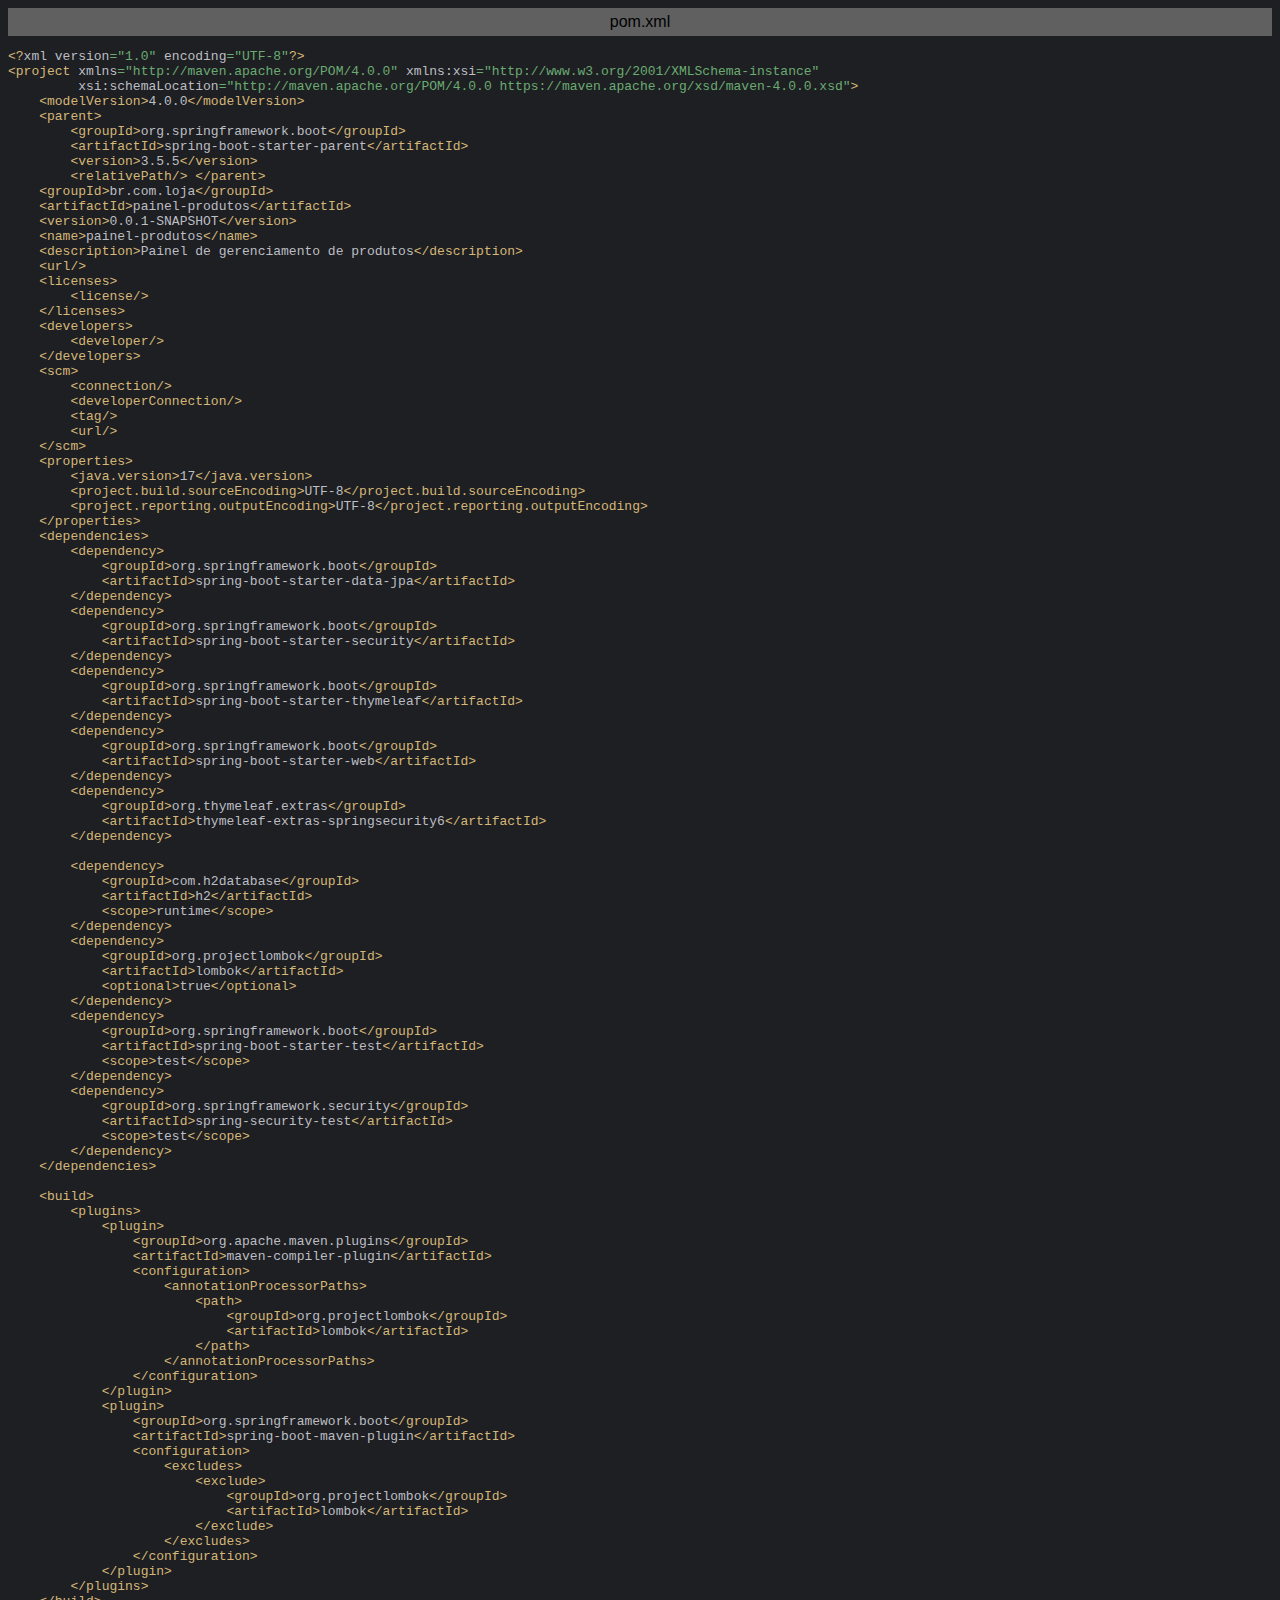
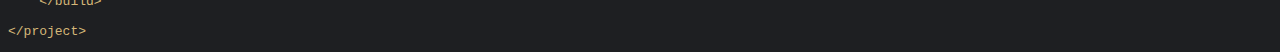
<file: exportToHTML/pom.xml.html>
<html>
<head>
<title>pom.xml</title>
<meta http-equiv="Content-Type" content="text/html; charset=utf-8">
<style type="text/css">
.s0 { color: #d5b778;}
.s1 { color: #bcbec4;}
.s2 { color: #6aab73;}
.s3 { color: #bcbec4;}
</style>
</head>
<body bgcolor="#1e1f22">
<table CELLSPACING=0 CELLPADDING=5 COLS=1 WIDTH="100%" BGCOLOR="#606060" >
<tr><td><center>
<font face="Arial, Helvetica" color="#000000">
pom.xml</font>
</center></td></tr></table>
<pre><span class="s0">&lt;?</span><span class="s1">xml version</span><span class="s2">=&quot;1.0&quot; </span><span class="s1">encoding</span><span class="s2">=&quot;UTF-8&quot;</span><span class="s0">?&gt;</span>
<span class="s0">&lt;project </span><span class="s1">xmlns</span><span class="s2">=&quot;http://maven.apache.org/POM/4.0.0&quot; </span><span class="s1">xmlns:xsi</span><span class="s2">=&quot;http://www.w3.org/2001/XMLSchema-instance&quot;</span>
         <span class="s1">xsi:schemaLocation</span><span class="s2">=&quot;http://maven.apache.org/POM/4.0.0 https://maven.apache.org/xsd/maven-4.0.0.xsd&quot;</span><span class="s0">&gt;</span>
    <span class="s0">&lt;modelVersion&gt;</span><span class="s3">4.0.0</span><span class="s0">&lt;/modelVersion&gt;</span>
    <span class="s0">&lt;parent&gt;</span>
        <span class="s0">&lt;groupId&gt;</span><span class="s3">org.springframework.boot</span><span class="s0">&lt;/groupId&gt;</span>
        <span class="s0">&lt;artifactId&gt;</span><span class="s3">spring-boot-starter-parent</span><span class="s0">&lt;/artifactId&gt;</span>
        <span class="s0">&lt;version&gt;</span><span class="s3">3.5.5</span><span class="s0">&lt;/version&gt;</span>
        <span class="s0">&lt;relativePath/&gt; &lt;/parent&gt;</span>
    <span class="s0">&lt;groupId&gt;</span><span class="s3">br.com.loja</span><span class="s0">&lt;/groupId&gt;</span>
    <span class="s0">&lt;artifactId&gt;</span><span class="s3">painel-produtos</span><span class="s0">&lt;/artifactId&gt;</span>
    <span class="s0">&lt;version&gt;</span><span class="s3">0.0.1-SNAPSHOT</span><span class="s0">&lt;/version&gt;</span>
    <span class="s0">&lt;name&gt;</span><span class="s3">painel-produtos</span><span class="s0">&lt;/name&gt;</span>
    <span class="s0">&lt;description&gt;</span><span class="s3">Painel de gerenciamento de produtos</span><span class="s0">&lt;/description&gt;</span>
    <span class="s0">&lt;url/&gt;</span>
    <span class="s0">&lt;licenses&gt;</span>
        <span class="s0">&lt;license/&gt;</span>
    <span class="s0">&lt;/licenses&gt;</span>
    <span class="s0">&lt;developers&gt;</span>
        <span class="s0">&lt;developer/&gt;</span>
    <span class="s0">&lt;/developers&gt;</span>
    <span class="s0">&lt;scm&gt;</span>
        <span class="s0">&lt;connection/&gt;</span>
        <span class="s0">&lt;developerConnection/&gt;</span>
        <span class="s0">&lt;tag/&gt;</span>
        <span class="s0">&lt;url/&gt;</span>
    <span class="s0">&lt;/scm&gt;</span>
    <span class="s0">&lt;properties&gt;</span>
        <span class="s0">&lt;java.version&gt;</span><span class="s3">17</span><span class="s0">&lt;/java.version&gt;</span>
        <span class="s0">&lt;project.build.sourceEncoding&gt;</span><span class="s3">UTF-8</span><span class="s0">&lt;/project.build.sourceEncoding&gt;</span>
        <span class="s0">&lt;project.reporting.outputEncoding&gt;</span><span class="s3">UTF-8</span><span class="s0">&lt;/project.reporting.outputEncoding&gt;</span>
    <span class="s0">&lt;/properties&gt;</span>
    <span class="s0">&lt;dependencies&gt;</span>
        <span class="s0">&lt;dependency&gt;</span>
            <span class="s0">&lt;groupId&gt;</span><span class="s3">org.springframework.boot</span><span class="s0">&lt;/groupId&gt;</span>
            <span class="s0">&lt;artifactId&gt;</span><span class="s3">spring-boot-starter-data-jpa</span><span class="s0">&lt;/artifactId&gt;</span>
        <span class="s0">&lt;/dependency&gt;</span>
        <span class="s0">&lt;dependency&gt;</span>
            <span class="s0">&lt;groupId&gt;</span><span class="s3">org.springframework.boot</span><span class="s0">&lt;/groupId&gt;</span>
            <span class="s0">&lt;artifactId&gt;</span><span class="s3">spring-boot-starter-security</span><span class="s0">&lt;/artifactId&gt;</span>
        <span class="s0">&lt;/dependency&gt;</span>
        <span class="s0">&lt;dependency&gt;</span>
            <span class="s0">&lt;groupId&gt;</span><span class="s3">org.springframework.boot</span><span class="s0">&lt;/groupId&gt;</span>
            <span class="s0">&lt;artifactId&gt;</span><span class="s3">spring-boot-starter-thymeleaf</span><span class="s0">&lt;/artifactId&gt;</span>
        <span class="s0">&lt;/dependency&gt;</span>
        <span class="s0">&lt;dependency&gt;</span>
            <span class="s0">&lt;groupId&gt;</span><span class="s3">org.springframework.boot</span><span class="s0">&lt;/groupId&gt;</span>
            <span class="s0">&lt;artifactId&gt;</span><span class="s3">spring-boot-starter-web</span><span class="s0">&lt;/artifactId&gt;</span>
        <span class="s0">&lt;/dependency&gt;</span>
        <span class="s0">&lt;dependency&gt;</span>
            <span class="s0">&lt;groupId&gt;</span><span class="s3">org.thymeleaf.extras</span><span class="s0">&lt;/groupId&gt;</span>
            <span class="s0">&lt;artifactId&gt;</span><span class="s3">thymeleaf-extras-springsecurity6</span><span class="s0">&lt;/artifactId&gt;</span>
        <span class="s0">&lt;/dependency&gt;</span>

        <span class="s0">&lt;dependency&gt;</span>
            <span class="s0">&lt;groupId&gt;</span><span class="s3">com.h2database</span><span class="s0">&lt;/groupId&gt;</span>
            <span class="s0">&lt;artifactId&gt;</span><span class="s3">h2</span><span class="s0">&lt;/artifactId&gt;</span>
            <span class="s0">&lt;scope&gt;</span><span class="s3">runtime</span><span class="s0">&lt;/scope&gt;</span>
        <span class="s0">&lt;/dependency&gt;</span>
        <span class="s0">&lt;dependency&gt;</span>
            <span class="s0">&lt;groupId&gt;</span><span class="s3">org.projectlombok</span><span class="s0">&lt;/groupId&gt;</span>
            <span class="s0">&lt;artifactId&gt;</span><span class="s3">lombok</span><span class="s0">&lt;/artifactId&gt;</span>
            <span class="s0">&lt;optional&gt;</span><span class="s3">true</span><span class="s0">&lt;/optional&gt;</span>
        <span class="s0">&lt;/dependency&gt;</span>
        <span class="s0">&lt;dependency&gt;</span>
            <span class="s0">&lt;groupId&gt;</span><span class="s3">org.springframework.boot</span><span class="s0">&lt;/groupId&gt;</span>
            <span class="s0">&lt;artifactId&gt;</span><span class="s3">spring-boot-starter-test</span><span class="s0">&lt;/artifactId&gt;</span>
            <span class="s0">&lt;scope&gt;</span><span class="s3">test</span><span class="s0">&lt;/scope&gt;</span>
        <span class="s0">&lt;/dependency&gt;</span>
        <span class="s0">&lt;dependency&gt;</span>
            <span class="s0">&lt;groupId&gt;</span><span class="s3">org.springframework.security</span><span class="s0">&lt;/groupId&gt;</span>
            <span class="s0">&lt;artifactId&gt;</span><span class="s3">spring-security-test</span><span class="s0">&lt;/artifactId&gt;</span>
            <span class="s0">&lt;scope&gt;</span><span class="s3">test</span><span class="s0">&lt;/scope&gt;</span>
        <span class="s0">&lt;/dependency&gt;</span>
    <span class="s0">&lt;/dependencies&gt;</span>

    <span class="s0">&lt;build&gt;</span>
        <span class="s0">&lt;plugins&gt;</span>
            <span class="s0">&lt;plugin&gt;</span>
                <span class="s0">&lt;groupId&gt;</span><span class="s3">org.apache.maven.plugins</span><span class="s0">&lt;/groupId&gt;</span>
                <span class="s0">&lt;artifactId&gt;</span><span class="s3">maven-compiler-plugin</span><span class="s0">&lt;/artifactId&gt;</span>
                <span class="s0">&lt;configuration&gt;</span>
                    <span class="s0">&lt;annotationProcessorPaths&gt;</span>
                        <span class="s0">&lt;path&gt;</span>
                            <span class="s0">&lt;groupId&gt;</span><span class="s3">org.projectlombok</span><span class="s0">&lt;/groupId&gt;</span>
                            <span class="s0">&lt;artifactId&gt;</span><span class="s3">lombok</span><span class="s0">&lt;/artifactId&gt;</span>
                        <span class="s0">&lt;/path&gt;</span>
                    <span class="s0">&lt;/annotationProcessorPaths&gt;</span>
                <span class="s0">&lt;/configuration&gt;</span>
            <span class="s0">&lt;/plugin&gt;</span>
            <span class="s0">&lt;plugin&gt;</span>
                <span class="s0">&lt;groupId&gt;</span><span class="s3">org.springframework.boot</span><span class="s0">&lt;/groupId&gt;</span>
                <span class="s0">&lt;artifactId&gt;</span><span class="s3">spring-boot-maven-plugin</span><span class="s0">&lt;/artifactId&gt;</span>
                <span class="s0">&lt;configuration&gt;</span>
                    <span class="s0">&lt;excludes&gt;</span>
                        <span class="s0">&lt;exclude&gt;</span>
                            <span class="s0">&lt;groupId&gt;</span><span class="s3">org.projectlombok</span><span class="s0">&lt;/groupId&gt;</span>
                            <span class="s0">&lt;artifactId&gt;</span><span class="s3">lombok</span><span class="s0">&lt;/artifactId&gt;</span>
                        <span class="s0">&lt;/exclude&gt;</span>
                    <span class="s0">&lt;/excludes&gt;</span>
                <span class="s0">&lt;/configuration&gt;</span>
            <span class="s0">&lt;/plugin&gt;</span>
        <span class="s0">&lt;/plugins&gt;</span>
    <span class="s0">&lt;/build&gt;</span>

<span class="s0">&lt;/project&gt;</span></pre>
</body>
</html>
</file>
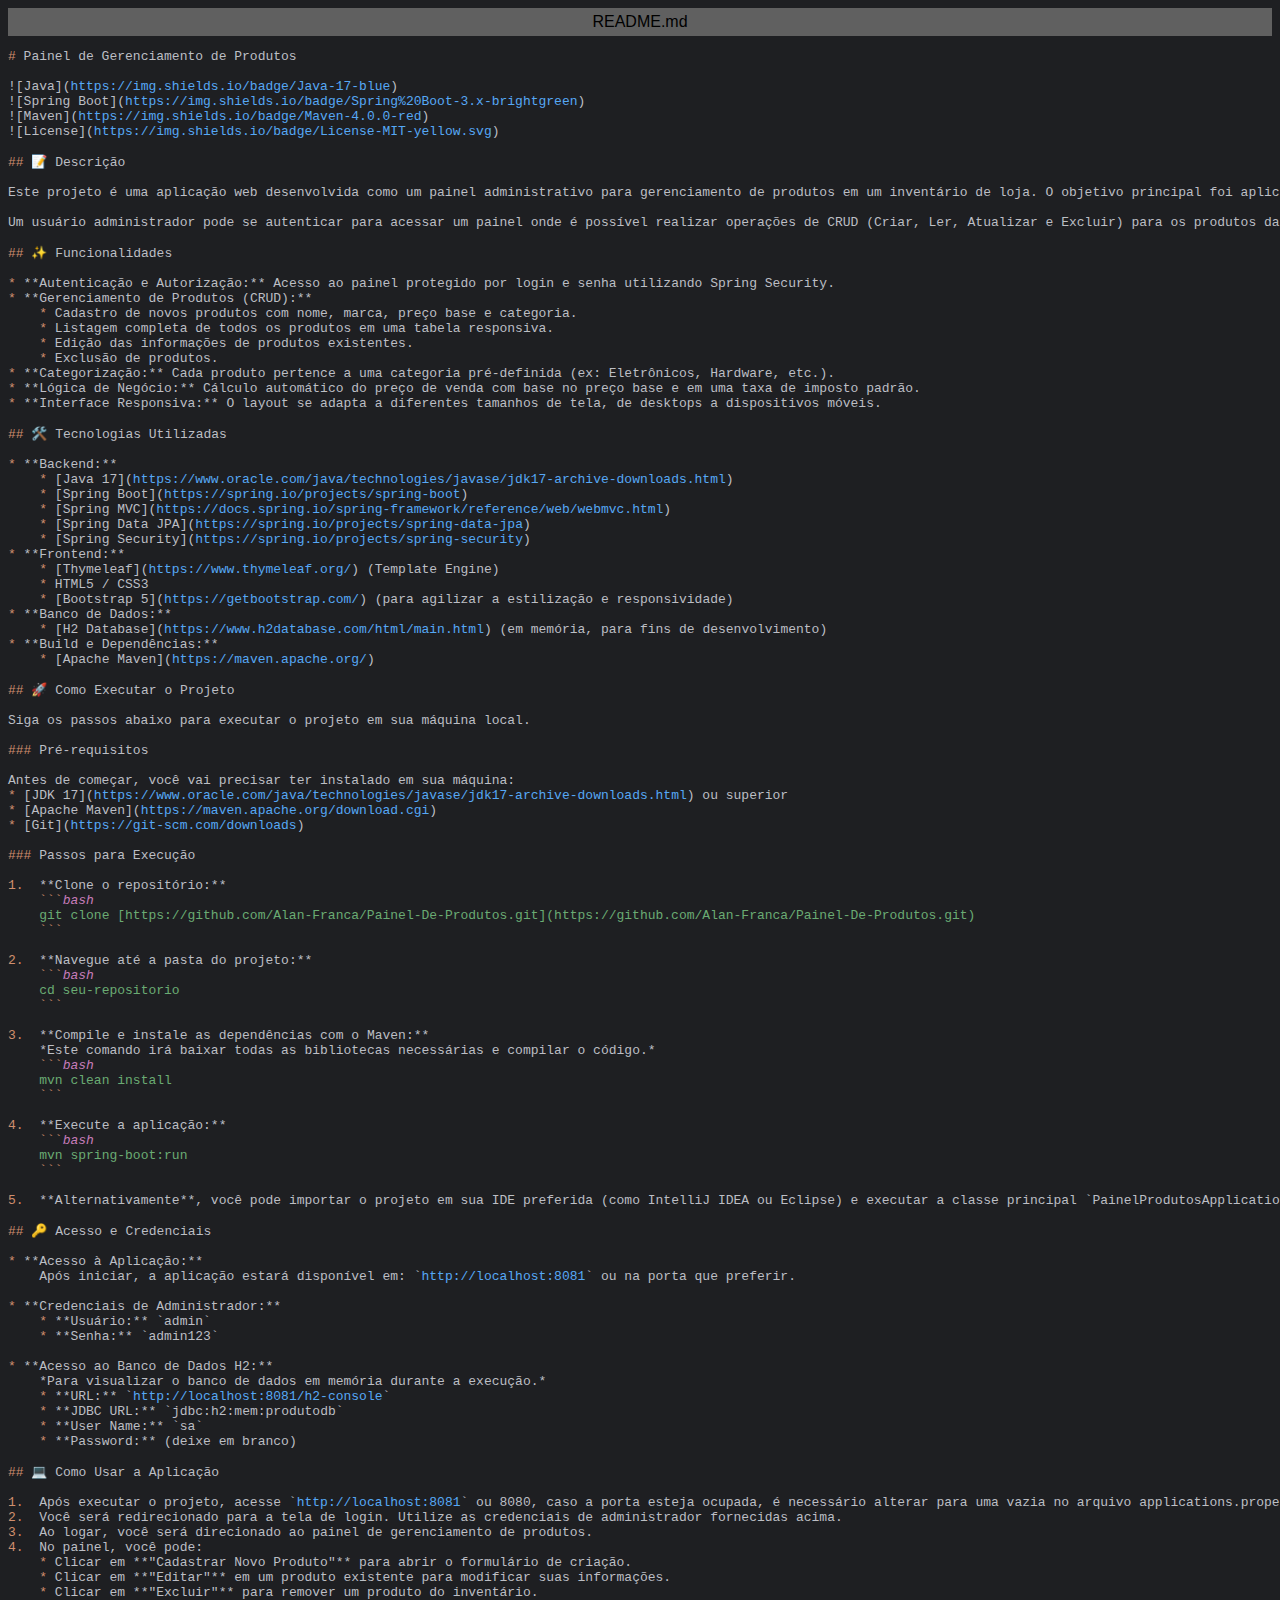
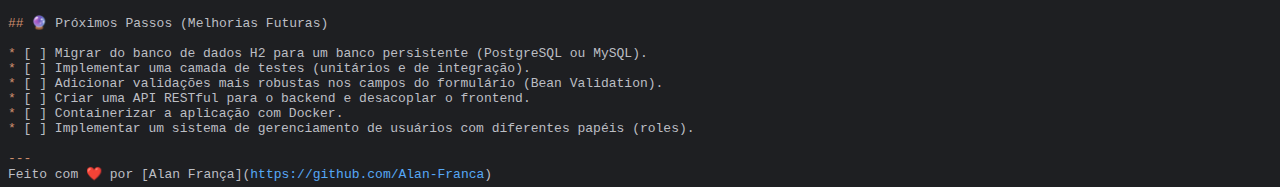
<file: exportToHTML/README.md.html>
<html>
<head>
<title>README.md</title>
<meta http-equiv="Content-Type" content="text/html; charset=utf-8">
<style type="text/css">
.s0 { color: #cf8e6d;}
.s1 { color: #bcbec4;}
.s2 { color: #bcbec4;}
.s3 { color: #56a8f5;}
.s4 { color: #c77dbb; font-style: italic;}
.s5 { color: #6aab73;}
</style>
</head>
<body bgcolor="#1e1f22">
<table CELLSPACING=0 CELLPADDING=5 COLS=1 WIDTH="100%" BGCOLOR="#606060" >
<tr><td><center>
<font face="Arial, Helvetica" color="#000000">
README.md</font>
</center></td></tr></table>
<pre><span class="s0"># </span><span class="s2">Painel de Gerenciamento de Produtos</span>

<span class="s1">![</span><span class="s2">Java</span><span class="s1">](</span><span class="s3">https://img.shields.io/badge/Java-17-blue</span><span class="s1">)</span>
<span class="s1">![</span><span class="s2">Spring Boot</span><span class="s1">](</span><span class="s3">https://img.shields.io/badge/Spring%20Boot-3.x-brightgreen</span><span class="s1">)</span>
<span class="s1">![</span><span class="s2">Maven</span><span class="s1">](</span><span class="s3">https://img.shields.io/badge/Maven-4.0.0-red</span><span class="s1">)</span>
<span class="s1">![</span><span class="s2">License</span><span class="s1">](</span><span class="s3">https://img.shields.io/badge/License-MIT-yellow.svg</span><span class="s1">)</span>

<span class="s0">## </span><span class="s2">📝 Descrição</span>

<span class="s2">Este projeto é uma aplicação web desenvolvida como um painel administrativo para gerenciamento de produtos em um inventário de loja. O objetivo principal foi aplicar e demonstrar conhecimentos práticos no ecossistema Spring, construindo uma aplicação funcional, segura e com uma interface amigável.</span>

<span class="s2">Um usuário administrador pode se autenticar para acessar um painel onde é possível realizar operações de CRUD </span><span class="s1">(</span><span class="s2">Criar, Ler, Atualizar e Excluir</span><span class="s1">) </span><span class="s2">para os produtos da loja.</span>

<span class="s0">## </span><span class="s2">✨ Funcionalidades</span>

<span class="s0">* </span><span class="s1">**</span><span class="s2">Autenticação e Autorização</span><span class="s1">:** </span><span class="s2">Acesso ao painel protegido por login e senha utilizando Spring Security.</span>
<span class="s0">* </span><span class="s1">**</span><span class="s2">Gerenciamento de Produtos </span><span class="s1">(</span><span class="s2">CRUD</span><span class="s1">):**</span>
    <span class="s0">* </span><span class="s2">Cadastro de novos produtos com nome, marca, preço base e categoria.</span>
    <span class="s0">* </span><span class="s2">Listagem completa de todos os produtos em uma tabela responsiva.</span>
    <span class="s0">* </span><span class="s2">Edição das informações de produtos existentes.</span>
    <span class="s0">* </span><span class="s2">Exclusão de produtos.</span>
<span class="s0">* </span><span class="s1">**</span><span class="s2">Categorização</span><span class="s1">:** </span><span class="s2">Cada produto pertence a uma categoria pré-definida </span><span class="s1">(</span><span class="s2">ex</span><span class="s1">: </span><span class="s2">Eletrônicos, Hardware, etc.</span><span class="s1">)</span><span class="s2">.</span>
<span class="s0">* </span><span class="s1">**</span><span class="s2">Lógica de Negócio</span><span class="s1">:** </span><span class="s2">Cálculo automático do preço de venda com base no preço base e em uma taxa de imposto padrão.</span>
<span class="s0">* </span><span class="s1">**</span><span class="s2">Interface Responsiva</span><span class="s1">:** </span><span class="s2">O layout se adapta a diferentes tamanhos de tela, de desktops a dispositivos móveis.</span>

<span class="s0">## </span><span class="s2">🛠️ Tecnologias Utilizadas</span>

<span class="s0">* </span><span class="s1">**</span><span class="s2">Backend</span><span class="s1">:**</span>
    <span class="s0">* </span><span class="s1">[</span><span class="s2">Java 17</span><span class="s1">](</span><span class="s3">https://www.oracle.com/java/technologies/javase/jdk17-archive-downloads.html</span><span class="s1">)</span>
    <span class="s0">* </span><span class="s1">[</span><span class="s2">Spring Boot</span><span class="s1">](</span><span class="s3">https://spring.io/projects/spring-boot</span><span class="s1">)</span>
    <span class="s0">* </span><span class="s1">[</span><span class="s2">Spring MVC</span><span class="s1">](</span><span class="s3">https://docs.spring.io/spring-framework/reference/web/webmvc.html</span><span class="s1">)</span>
    <span class="s0">* </span><span class="s1">[</span><span class="s2">Spring Data JPA</span><span class="s1">](</span><span class="s3">https://spring.io/projects/spring-data-jpa</span><span class="s1">)</span>
    <span class="s0">* </span><span class="s1">[</span><span class="s2">Spring Security</span><span class="s1">](</span><span class="s3">https://spring.io/projects/spring-security</span><span class="s1">)</span>
<span class="s0">* </span><span class="s1">**</span><span class="s2">Frontend</span><span class="s1">:**</span>
    <span class="s0">* </span><span class="s1">[</span><span class="s2">Thymeleaf</span><span class="s1">](</span><span class="s3">https://www.thymeleaf.org/</span><span class="s1">) (</span><span class="s2">Template Engine</span><span class="s1">)</span>
    <span class="s0">* </span><span class="s2">HTML5 / CSS3</span>
    <span class="s0">* </span><span class="s1">[</span><span class="s2">Bootstrap 5</span><span class="s1">](</span><span class="s3">https://getbootstrap.com/</span><span class="s1">) (</span><span class="s2">para agilizar a estilização e responsividade</span><span class="s1">)</span>
<span class="s0">* </span><span class="s1">**</span><span class="s2">Banco de Dados</span><span class="s1">:**</span>
    <span class="s0">* </span><span class="s1">[</span><span class="s2">H2 Database</span><span class="s1">](</span><span class="s3">https://www.h2database.com/html/main.html</span><span class="s1">) (</span><span class="s2">em memória, para fins de desenvolvimento</span><span class="s1">)</span>
<span class="s0">* </span><span class="s1">**</span><span class="s2">Build e Dependências</span><span class="s1">:**</span>
    <span class="s0">* </span><span class="s1">[</span><span class="s2">Apache Maven</span><span class="s1">](</span><span class="s3">https://maven.apache.org/</span><span class="s1">)</span>

<span class="s0">## </span><span class="s2">🚀 Como Executar o Projeto</span>

<span class="s2">Siga os passos abaixo para executar o projeto em sua máquina local.</span>

<span class="s0">### </span><span class="s2">Pré-requisitos</span>

<span class="s2">Antes de começar, você vai precisar ter instalado em sua máquina</span><span class="s1">:</span>
<span class="s0">* </span><span class="s1">[</span><span class="s2">JDK 17</span><span class="s1">](</span><span class="s3">https://www.oracle.com/java/technologies/javase/jdk17-archive-downloads.html</span><span class="s1">) </span><span class="s2">ou superior</span>
<span class="s0">* </span><span class="s1">[</span><span class="s2">Apache Maven</span><span class="s1">](</span><span class="s3">https://maven.apache.org/download.cgi</span><span class="s1">)</span>
<span class="s0">* </span><span class="s1">[</span><span class="s2">Git</span><span class="s1">](</span><span class="s3">https://git-scm.com/downloads</span><span class="s1">)</span>

<span class="s0">### </span><span class="s2">Passos para Execução</span>

<span class="s0">1.  </span><span class="s1">**</span><span class="s2">Clone o repositório</span><span class="s1">:**</span>
    <span class="s0">```</span><span class="s4">bash</span>
    <span class="s5">git clone [https://github.com/Alan-Franca/Painel-De-Produtos.git](https://github.com/Alan-Franca/Painel-De-Produtos.git)</span>
    <span class="s0">```</span>

<span class="s0">2.  </span><span class="s1">**</span><span class="s2">Navegue até a pasta do projeto</span><span class="s1">:**</span>
    <span class="s0">```</span><span class="s4">bash</span>
    <span class="s5">cd seu-repositorio</span>
    <span class="s0">```</span>

<span class="s0">3.  </span><span class="s1">**</span><span class="s2">Compile e instale as dependências com o Maven</span><span class="s1">:**</span>
    <span class="s1">*</span><span class="s2">Este comando irá baixar todas as bibliotecas necessárias e compilar o código.</span><span class="s1">*</span>
    <span class="s0">```</span><span class="s4">bash</span>
    <span class="s5">mvn clean install</span>
    <span class="s0">```</span>

<span class="s0">4.  </span><span class="s1">**</span><span class="s2">Execute a aplicação</span><span class="s1">:**</span>
    <span class="s0">```</span><span class="s4">bash</span>
    <span class="s5">mvn spring-boot:run</span>
    <span class="s0">```</span>

<span class="s0">5.  </span><span class="s1">**</span><span class="s2">Alternativamente</span><span class="s1">**</span><span class="s2">, você pode importar o projeto em sua IDE preferida </span><span class="s1">(</span><span class="s2">como IntelliJ IDEA ou Eclipse</span><span class="s1">) </span><span class="s2">e executar a classe principal `PainelProdutosApplication.java`.</span>

<span class="s0">## </span><span class="s2">🔑 Acesso e Credenciais</span>

<span class="s0">* </span><span class="s1">**</span><span class="s2">Acesso à Aplicação</span><span class="s1">:**</span>
    <span class="s2">Após iniciar, a aplicação estará disponível em</span><span class="s1">: </span><span class="s2">`</span><span class="s3">http://localhost:8081</span><span class="s2">` ou na porta que preferir.</span>

<span class="s0">* </span><span class="s1">**</span><span class="s2">Credenciais de Administrador</span><span class="s1">:**</span>
    <span class="s0">* </span><span class="s1">**</span><span class="s2">Usuário</span><span class="s1">:** </span><span class="s2">`admin`</span>
    <span class="s0">* </span><span class="s1">**</span><span class="s2">Senha</span><span class="s1">:** </span><span class="s2">`admin123`</span>

<span class="s0">* </span><span class="s1">**</span><span class="s2">Acesso ao Banco de Dados H2</span><span class="s1">:**</span>
    <span class="s1">*</span><span class="s2">Para visualizar o banco de dados em memória durante a execução.</span><span class="s1">*</span>
    <span class="s0">* </span><span class="s1">**</span><span class="s2">URL</span><span class="s1">:** </span><span class="s2">`</span><span class="s3">http://localhost:8081/h2-console</span><span class="s2">`</span>
    <span class="s0">* </span><span class="s1">**</span><span class="s2">JDBC URL</span><span class="s1">:** </span><span class="s2">`jdbc</span><span class="s1">:</span><span class="s2">h2</span><span class="s1">:</span><span class="s2">mem</span><span class="s1">:</span><span class="s2">produtodb`</span>
    <span class="s0">* </span><span class="s1">**</span><span class="s2">User Name</span><span class="s1">:** </span><span class="s2">`sa`</span>
    <span class="s0">* </span><span class="s1">**</span><span class="s2">Password</span><span class="s1">:** (</span><span class="s2">deixe em branco</span><span class="s1">)</span>

<span class="s0">## </span><span class="s2">💻 Como Usar a Aplicação</span>

<span class="s0">1.  </span><span class="s2">Após executar o projeto, acesse `</span><span class="s3">http://localhost:8081</span><span class="s2">` ou 8080, caso a porta esteja ocupada, é necessário alterar para uma vazia no arquivo applications.properties no seu navegador.</span>
<span class="s0">2.  </span><span class="s2">Você será redirecionado para a tela de login. Utilize as credenciais de administrador fornecidas acima.</span>
<span class="s0">3.  </span><span class="s2">Ao logar, você será direcionado ao painel de gerenciamento de produtos.</span>
<span class="s0">4.  </span><span class="s2">No painel, você pode</span><span class="s1">:</span>
    <span class="s0">* </span><span class="s2">Clicar em </span><span class="s1">**&quot;</span><span class="s2">Cadastrar Novo Produto</span><span class="s1">&quot;** </span><span class="s2">para abrir o formulário de criação.</span>
    <span class="s0">* </span><span class="s2">Clicar em </span><span class="s1">**&quot;</span><span class="s2">Editar</span><span class="s1">&quot;** </span><span class="s2">em um produto existente para modificar suas informações.</span>
    <span class="s0">* </span><span class="s2">Clicar em </span><span class="s1">**&quot;</span><span class="s2">Excluir</span><span class="s1">&quot;** </span><span class="s2">para remover um produto do inventário.</span>

<span class="s0">## </span><span class="s2">🔮 Próximos Passos </span><span class="s1">(</span><span class="s2">Melhorias Futuras</span><span class="s1">)</span>

<span class="s0">* </span><span class="s1">[ ] </span><span class="s2">Migrar do banco de dados H2 para um banco persistente </span><span class="s1">(</span><span class="s2">PostgreSQL ou MySQL</span><span class="s1">)</span><span class="s2">.</span>
<span class="s0">* </span><span class="s1">[ ] </span><span class="s2">Implementar uma camada de testes </span><span class="s1">(</span><span class="s2">unitários e de integração</span><span class="s1">)</span><span class="s2">.</span>
<span class="s0">* </span><span class="s1">[ ] </span><span class="s2">Adicionar validações mais robustas nos campos do formulário </span><span class="s1">(</span><span class="s2">Bean Validation</span><span class="s1">)</span><span class="s2">.</span>
<span class="s0">* </span><span class="s1">[ ] </span><span class="s2">Criar uma API RESTful para o backend e desacoplar o frontend.</span>
<span class="s0">* </span><span class="s1">[ ] </span><span class="s2">Containerizar a aplicação com Docker.</span>
<span class="s0">* </span><span class="s1">[ ] </span><span class="s2">Implementar um sistema de gerenciamento de usuários com diferentes papéis </span><span class="s1">(</span><span class="s2">roles</span><span class="s1">)</span><span class="s2">.</span>

<span class="s0">---</span>
<span class="s2">Feito com ❤️ por </span><span class="s1">[</span><span class="s2">Alan França</span><span class="s1">](</span><span class="s3">https://github.com/Alan-Franca</span><span class="s1">)</span>
</pre>
</body>
</html>
</file>
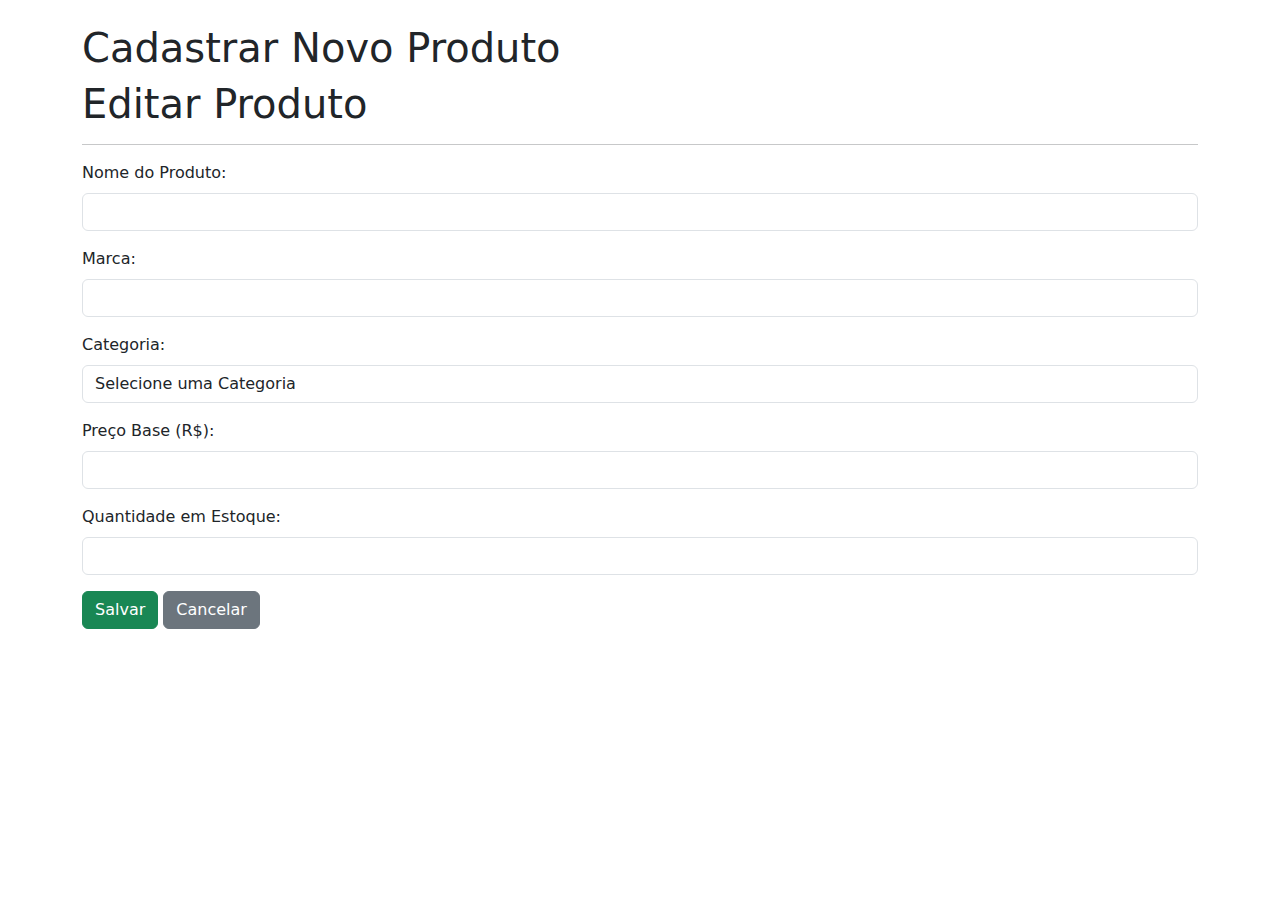
<file: src/main/resources/templates/form-produto.html>
<!DOCTYPE html>
<html lang="pt-br" xmlns:th="http://www.thymeleaf.org">
<head>
    <meta charset="UTF-8">
    <title>Formulário de Produto</title>
    <link href="https://cdn.jsdelivr.net/npm/bootstrap@5.3.3/dist/css/bootstrap.min.css" rel="stylesheet">
    <link rel="stylesheet" th:href="@{/css/style.css}">
</head>
<body>
<div class="container mt-4">
    <h1 th:if="${produto.id == null}">Cadastrar Novo Produto</h1>
    <h1 th:if="${produto.id != null}">Editar Produto</h1>
    <hr>
    <form th:action="@{/produtos/salvar}" th:object="${produto}" method="post">
        <input type="hidden" th:field="*{id}" />

        <div class="mb-3">
            <label for="nome" class="form-label">Nome do Produto:</label>
            <input type="text" class="form-control" id="nome" th:field="*{nome}" required>
        </div>

        <div class="mb-3">
            <label for="marca" class="form-label">Marca:</label>
            <input type="text" class="form-control" id="marca" th:field="*{marca}" required>
        </div>

        <div class="mb-3">
            <label for="categoria" class="form-label">Categoria:</label>
            <select class="form-control" id="categoria" th:field="*{categoria}" required>
                <option value="">Selecione uma Categoria</option>
                <option th:each="cat : ${categorias}"
                        th:value="${cat.id}"
                        th:text="${cat.nome}"></option>
            </select>
        </div>

        <div class="mb-3">
            <label for="precoBase" class="form-label">Preço Base (R$):</label>
            <input type="number" step="0.01" class="form-control" id="precoBase" th:field="*{precoBase}" required>
        </div>

        <div class="mb-3">
            <label for="quantidadeEstoque" class="form-label">Quantidade em Estoque:</label>
            <input type="number" class="form-control" id="quantidadeEstoque" th:field="*{quantidadeEstoque}" required>
        </div>

        <button type="submit" class="btn btn-success">Salvar</button>
        <a th:href="@{/produtos}" class="btn btn-secondary">Cancelar</a>
    </form>
</div>
</body>
</html>
</file>
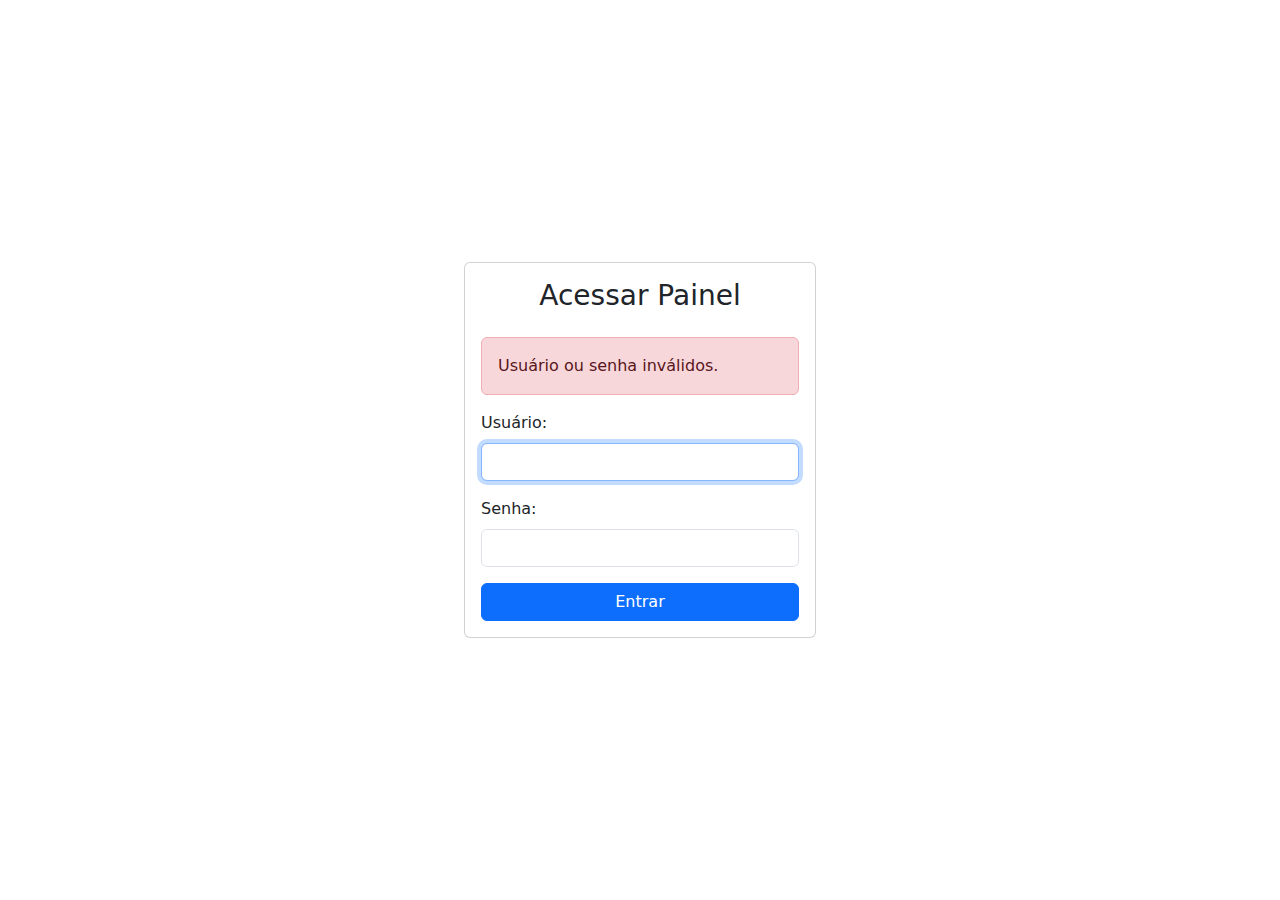
<file: src/main/resources/templates/login.html>
<!DOCTYPE html>
<html lang="pt-br" xmlns:th="http://www.thymeleaf.org">
<head>
    <meta charset="UTF-8">
    <title>Login - Painel de Produtos</title>
    <link href="https://cdn.jsdelivr.net/npm/bootstrap@5.3.3/dist/css/bootstrap.min.css" rel="stylesheet">
    <link rel="stylesheet" th:href="@{/css/style.css}">
</head>
<body>
<div class="container d-flex justify-content-center align-items-center" style="height: 100vh;">
    <div class="card" style="width: 22rem;">
        <div class="card-body">
            <h3 class="card-title text-center mb-4">Acessar Painel</h3>

            <div th:if="${param.error}" class="alert alert-danger" role="alert">
                Usuário ou senha inválidos.
            </div>

            <form th:action="@{/login}" method="post">
                <div class="mb-3">
                    <label for="username" class="form-label">Usuário:</label>
                    <input type="text" class="form-control" id="username" name="username" required autofocus>
                </div>
                <div class="mb-3">
                    <label for="password" class="form-label">Senha:</label>
                    <input type="password" class="form-control" id="password" name="password" required>
                </div>
                <button type="submit" class="btn btn-primary w-100">Entrar</button>
            </form>
        </div>
    </div>
</div>
</body>
</html>
</file>
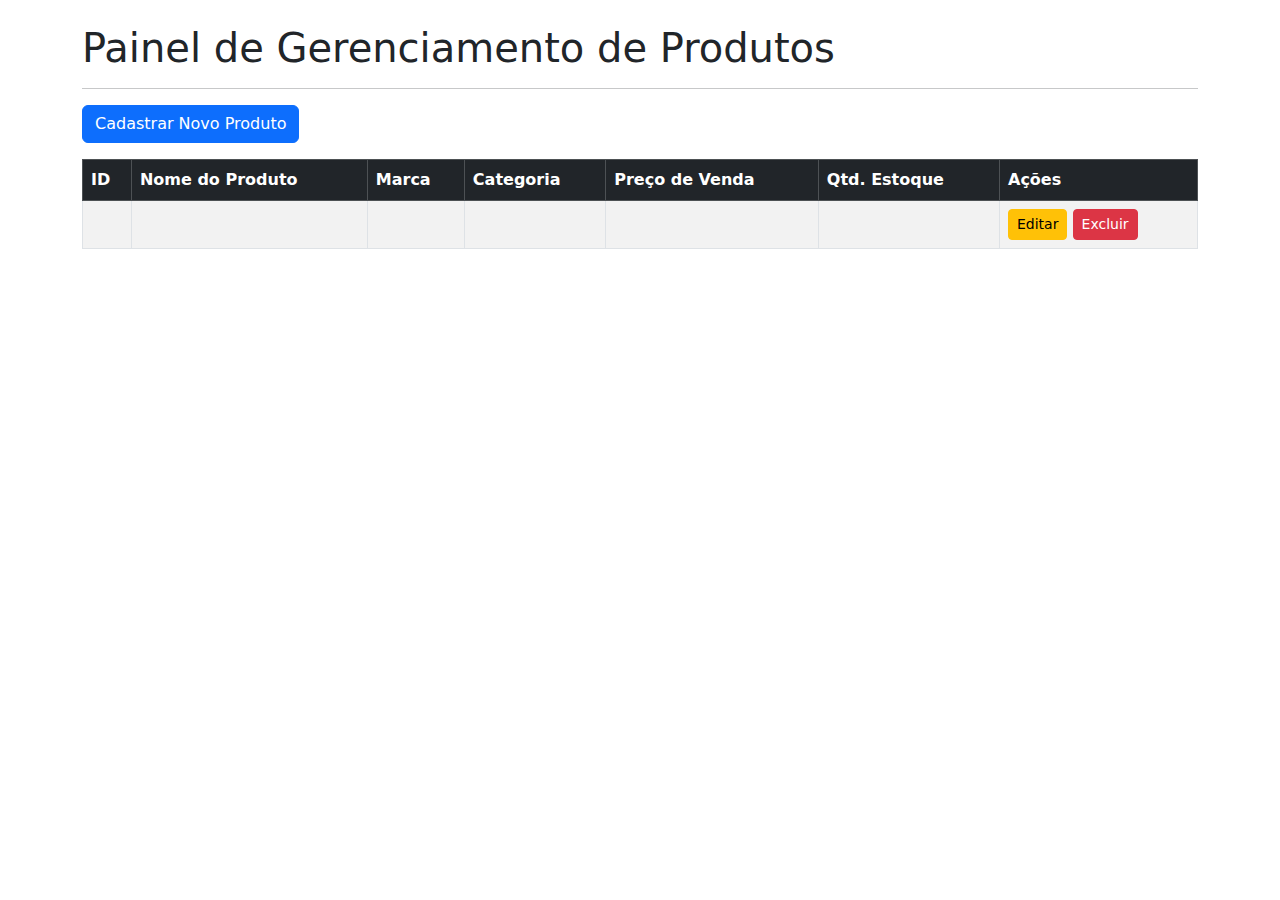
<file: src/main/resources/templates/produtos.html>
<!DOCTYPE html>
<html lang="pt-br" xmlns:th="http://www.thymeleaf.org">
<head>
    <meta charset="UTF-8">
    <title>Painel de Produtos</title>
    <link href="https://cdn.jsdelivr.net/npm/bootstrap@5.3.3/dist/css/bootstrap.min.css" rel="stylesheet">
    <link rel="stylesheet" th:href="@{/css/style.css}">
</head>
<body>
<div class="container mt-4">
    <h1>Painel de Gerenciamento de Produtos</h1>
    <hr>
    <a th:href="@{/produtos/novo}" class="btn btn-primary mb-3">Cadastrar Novo Produto</a>
    <div class="table-responsive-container">
    <table class="table table-striped table-bordered">
        <thead class="table-dark">
        <tr>
            <th>ID</th>
            <th>Nome do Produto</th>
            <th>Marca</th>
            <th>Categoria</th> <th>Preço de Venda</th> <th>Qtd. Estoque</th>
            <th>Ações</th>
        </tr>
        </thead>
        <tbody>
        <tr th:each="produto : ${produtos}">
            <td th:text="${produto.id}"></td>
            <td th:text="${produto.nome}"></td>
            <td th:text="${produto.marca}"></td>
            <td th:text="${produto.categoria?.nome}"></td>
            <td th:text="${#numbers.formatCurrency(produto.precoVenda)}"></td>
            <td th:text="${produto.quantidadeEstoque}"></td>
            <td>
                <a th:href="@{/produtos/editar/{id}(id=${produto.id})}" class="btn btn-warning btn-sm">Editar</a>
                <a th:href="@{/produtos/excluir/{id}(id=${produto.id})}" class="btn btn-danger btn-sm" onclick="return confirm('Tem certeza que deseja excluir?')">Excluir</a>
            </td>
        </tr>
        </tbody>
    </table>
    </div>
</div>
</body>
</html>
</file>
